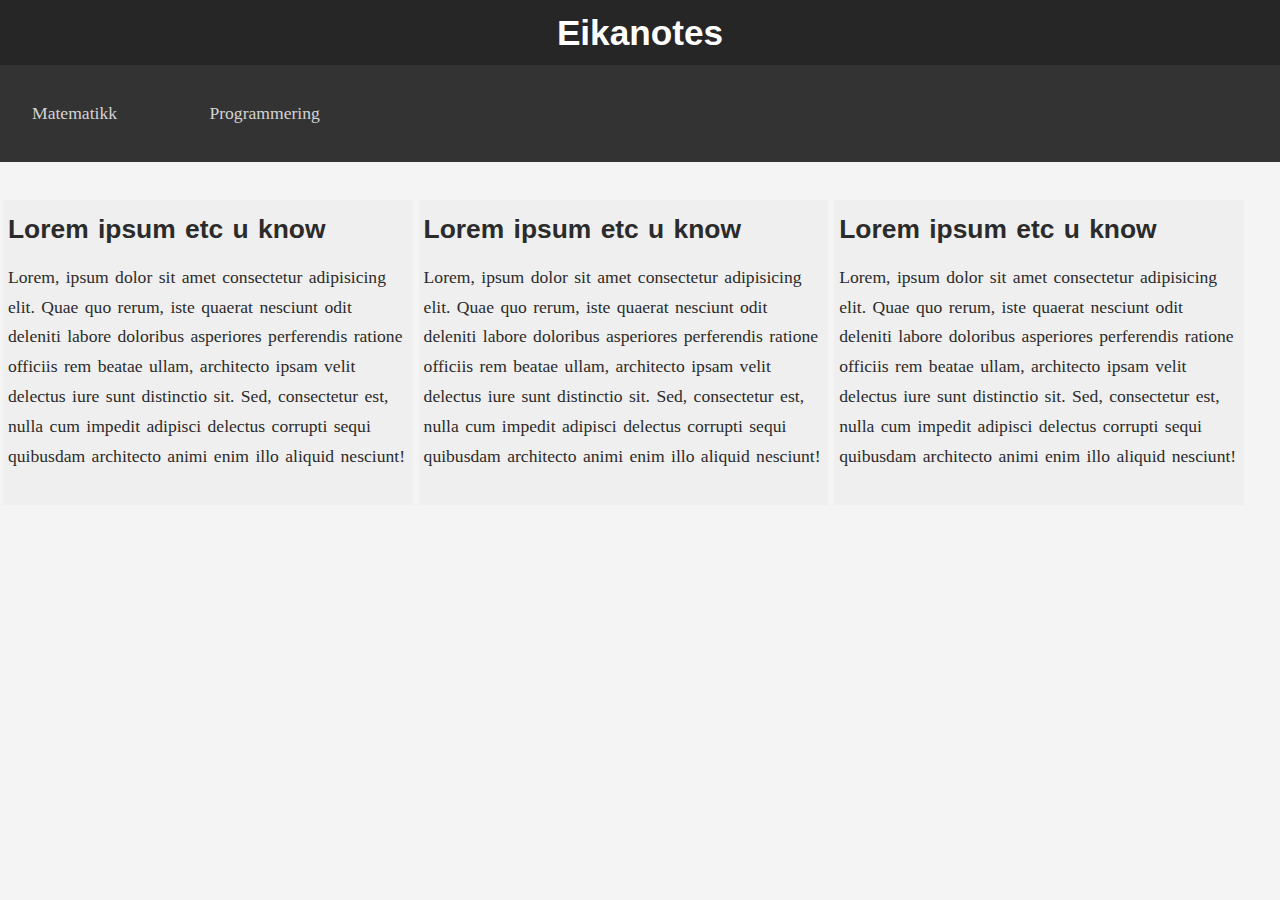
<file: index.html>
<!DOCTYPE html>
<html lang="no">
<head>
    <meta charset="UTF-8">
    <meta name="viewport" content="width=device-width, initial-scale=1.0">
    <meta http-equiv="X-UA-Compatible" content="ie=edge">
    <title>Notomat home</title>
    <link rel="stylesheet" type="text/css" href="./css/style.css">
</head>
<body>
    <header id="main_header">
        <h1>Eikanotes</h1>
    </header>

    <nav id="main_navbar">
        <div class="container">
                <a href=pages/notatoversikt.html>Matematikk</a>
                <a href=pages/programmering.html>Programmering</a>
            <!-- <a href=pages/oppgavesett.html>Oppgavesett</a> -->
        </div>
    </nav>

        <div class="block">
            <article class="nytt_innhold">
                <h2>Lorem ipsum etc u know</h2>
                    <p>
                        Lorem, ipsum dolor sit amet consectetur adipisicing elit.
                        Quae quo rerum, iste quaerat nesciunt odit deleniti labore 
                        doloribus asperiores perferendis ratione officiis rem beatae 
                        ullam, architecto ipsam velit delectus iure sunt distinctio sit. 
                        Sed, consectetur est, nulla cum impedit adipisci delectus corrupti 
                        sequi quibusdam architecto animi enim illo aliquid nesciunt!
                    </p>
            </article>
        </div>

        <div class="block">
            <article class="nytt_innhold">
                <h2>Lorem ipsum etc u know</h2>
                    <p>
                        Lorem, ipsum dolor sit amet consectetur adipisicing elit.
                        Quae quo rerum, iste quaerat nesciunt odit deleniti labore 
                        doloribus asperiores perferendis ratione officiis rem beatae 
                        ullam, architecto ipsam velit delectus iure sunt distinctio sit. 
                        Sed, consectetur est, nulla cum impedit adipisci delectus corrupti 
                        sequi quibusdam architecto animi enim illo aliquid nesciunt!
                    </p>
            </article>
        </div>


        <div class="block">
            <article class="nytt_innhold">
                <h2>Lorem ipsum etc u know</h2>
                    <p>
                        Lorem, ipsum dolor sit amet consectetur adipisicing elit.
                        Quae quo rerum, iste quaerat nesciunt odit deleniti labore 
                        doloribus asperiores perferendis ratione officiis rem beatae 
                        ullam, architecto ipsam velit delectus iure sunt distinctio sit. 
                        Sed, consectetur est, nulla cum impedit adipisci delectus corrupti 
                        sequi quibusdam architecto animi enim illo aliquid nesciunt!
                    </p>
            </article>
        </div>
        </div>
    </section>

</body>
</html>
</file>
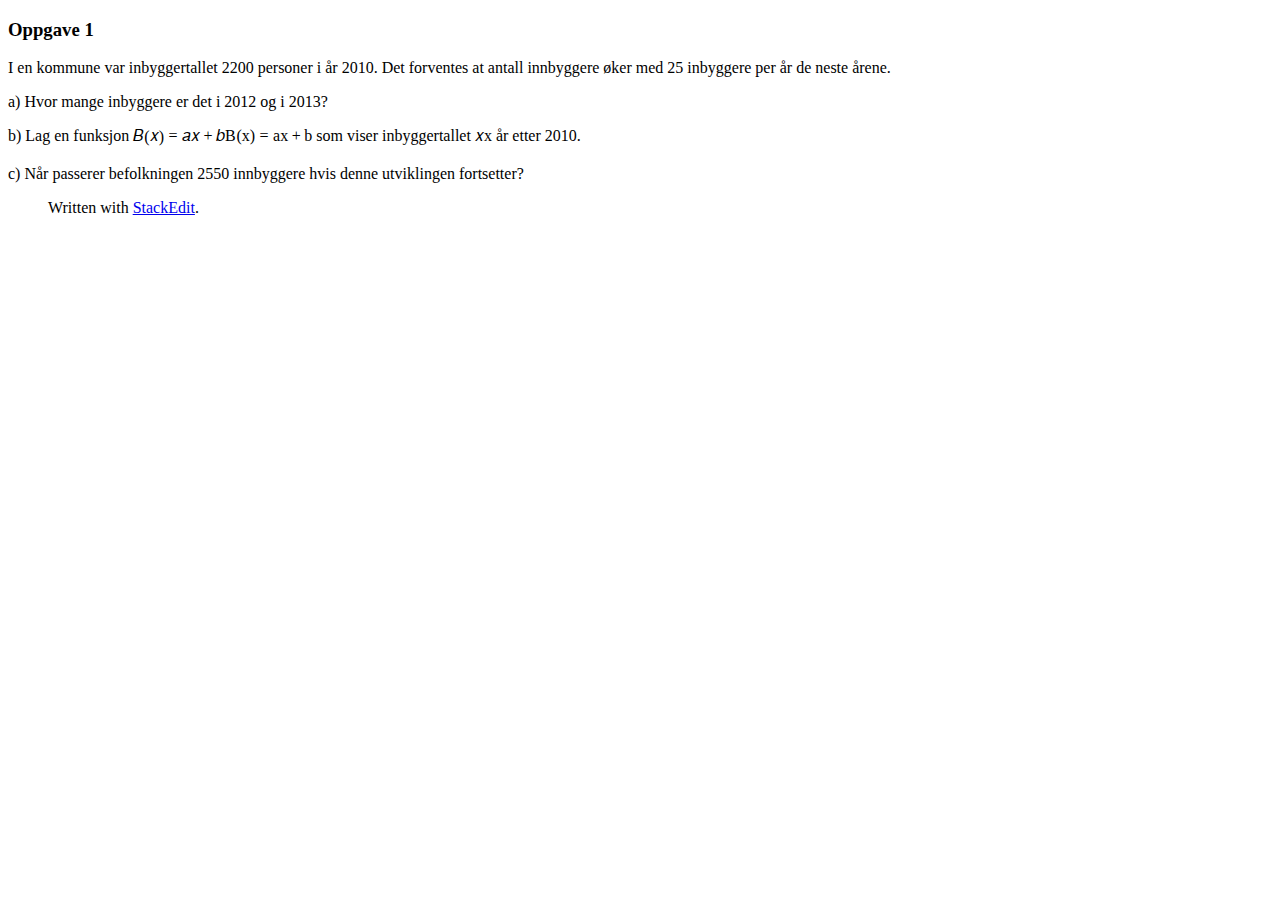
<file: Geogebra-føring.html>
﻿<!DOCTYPE html>
<html>

<head>
  <meta charset="utf-8">
  <meta name="viewport" content="width=device-width, initial-scale=1.0">
  <title>Geogebra-føring</title>
  <link rel="stylesheet" href="https://stackedit.io/style.css" />
</head>

<body class="stackedit">
  <div class="stackedit__html"><h3 id="oppgave-1">Oppgave 1</h3>
<p>I en kommune var inbyggertallet 2200 personer i år 2010. Det forventes at antall innbyggere øker med 25 inbyggere per år de neste årene.</p>
<p>a) Hvor mange inbyggere er det i 2012 og i 2013?</p>
<p>b) Lag en funksjon <span class="katex--inline"><span class="katex"><span class="katex-mathml"><math><semantics><mrow><mi>B</mi><mo>(</mo><mi>x</mi><mo>)</mo><mo>=</mo><mi>a</mi><mi>x</mi><mo>+</mo><mi>b</mi></mrow><annotation encoding="application/x-tex">B(x) = ax + b</annotation></semantics></math></span><span class="katex-html" aria-hidden="true"><span class="base"><span class="strut" style="height: 1em; vertical-align: -0.25em;"></span><span style="margin-right: 0.05017em;" class="mord mathit">B</span><span class="mopen">(</span><span class="mord mathit">x</span><span class="mclose">)</span><span class="mspace" style="margin-right: 0.277778em;"></span><span class="mrel">=</span><span class="mspace" style="margin-right: 0.277778em;"></span></span><span class="base"><span class="strut" style="height: 0.66666em; vertical-align: -0.08333em;"></span><span class="mord mathit">a</span><span class="mord mathit">x</span><span class="mspace" style="margin-right: 0.222222em;"></span><span class="mbin">+</span><span class="mspace" style="margin-right: 0.222222em;"></span></span><span class="base"><span class="strut" style="height: 0.69444em; vertical-align: 0em;"></span><span class="mord mathit">b</span></span></span></span></span> som viser inbyggertallet <span class="katex--inline"><span class="katex"><span class="katex-mathml"><math><semantics><mrow><mi>x</mi></mrow><annotation encoding="application/x-tex">x</annotation></semantics></math></span><span class="katex-html" aria-hidden="true"><span class="base"><span class="strut" style="height: 0.43056em; vertical-align: 0em;"></span><span class="mord mathit">x</span></span></span></span></span> år etter 2010.</p>
<p>c) Når passerer befolkningen 2550 innbyggere hvis denne utviklingen fortsetter?</p>
<blockquote>
<p>Written with <a href="https://stackedit.io/">StackEdit</a>.</p>
</blockquote>
</div>
</body>

</html>
</file>
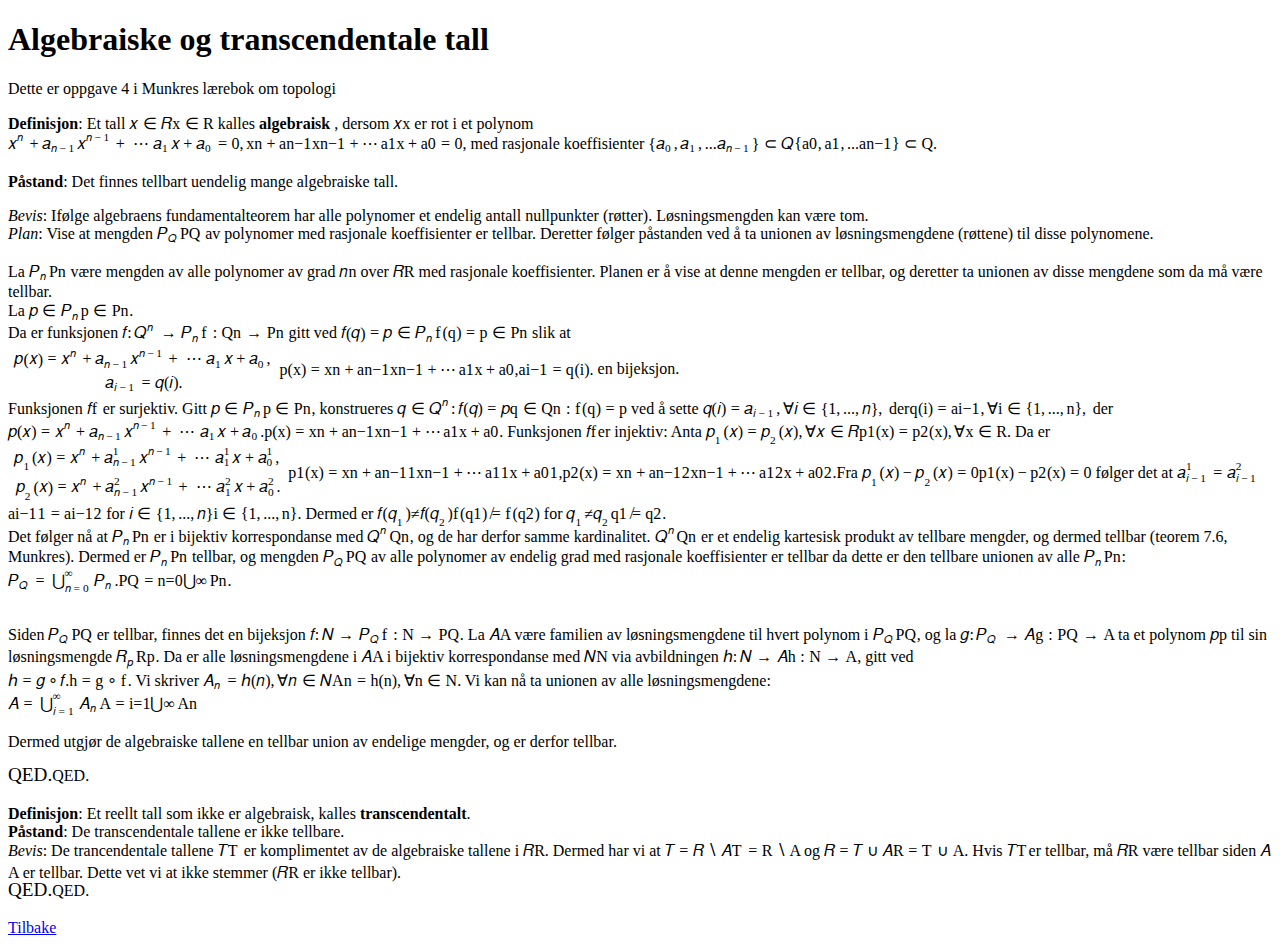
<file: pages/algebraiske_tall.html>
﻿<!DOCTYPE html>
<html>

<head>
  <meta charset="utf-8">
  <meta name="viewport" content="width=device-width, initial-scale=1.0">
  <title>Algebraiske tall</title>
  <link rel="stylesheet" href="https://stackedit.io/style.css" />
</head>


<body class="stackedit">
  <div class="stackedit__html"><h1 id="algebraiske-tall-og-transcendentale-tall">Algebraiske og transcendentale tall</h1>
<p>Dette er oppgave 4 i Munkres lærebok om topologi</p>
<p><strong>Definisjon</strong>: Et tall <span class="katex--inline"><span class="katex"><span class="katex-mathml"><math><semantics><mrow><mi>x</mi><mo>∈</mo><mi mathvariant="double-struck">R</mi></mrow><annotation encoding="application/x-tex">x\in\R</annotation></semantics></math></span><span class="katex-html" aria-hidden="true"><span class="base"><span class="strut" style="height: 0.5782em; vertical-align: -0.0391em;"></span><span class="mord mathit">x</span><span class="mspace" style="margin-right: 0.277778em;"></span><span class="mrel">∈</span><span class="mspace" style="margin-right: 0.277778em;"></span></span><span class="base"><span class="strut" style="height: 0.68889em; vertical-align: 0em;"></span><span class="mord"><span class="mord mathbb">R</span></span></span></span></span></span> kalles <strong>algebraisk</strong> , dersom <span class="katex--inline"><span class="katex"><span class="katex-mathml"><math><semantics><mrow><mi>x</mi></mrow><annotation encoding="application/x-tex">x</annotation></semantics></math></span><span class="katex-html" aria-hidden="true"><span class="base"><span class="strut" style="height: 0.43056em; vertical-align: 0em;"></span><span class="mord mathit">x</span></span></span></span></span> er rot i et polynom<br>
<span class="katex--display"><span class="katex-display"><span class="katex"><span class="katex-mathml"><math><semantics><mrow><msup><mi>x</mi><mi>n</mi></msup><mo>+</mo><msub><mi>a</mi><mrow><mi>n</mi><mo>−</mo><mn>1</mn></mrow></msub><msup><mi>x</mi><mrow><mi>n</mi><mo>−</mo><mn>1</mn></mrow></msup><mo>+</mo><mo>⋯</mo><msub><mi>a</mi><mn>1</mn></msub><mi>x</mi><mo>+</mo><msub><mi>a</mi><mn>0</mn></msub><mo>=</mo><mn>0</mn><mo separator="true">,</mo></mrow><annotation encoding="application/x-tex"> x^n + a_{n-1}x^{n-1} + \cdots a_1x + a_0 = 0,</annotation></semantics></math></span><span class="katex-html" aria-hidden="true"><span class="base"><span class="strut" style="height: 0.797722em; vertical-align: -0.08333em;"></span><span class="mord"><span class="mord mathit">x</span><span class="msupsub"><span class="vlist-t"><span class="vlist-r"><span class="vlist" style="height: 0.714392em;"><span class="" style="top: -3.113em; margin-right: 0.05em;"><span class="pstrut" style="height: 2.7em;"></span><span class="sizing reset-size6 size3 mtight"><span class="mord mathit mtight">n</span></span></span></span></span></span></span></span><span class="mspace" style="margin-right: 0.222222em;"></span><span class="mbin">+</span><span class="mspace" style="margin-right: 0.222222em;"></span></span><span class="base"><span class="strut" style="height: 1.07244em; vertical-align: -0.208331em;"></span><span class="mord"><span class="mord mathit">a</span><span class="msupsub"><span class="vlist-t vlist-t2"><span class="vlist-r"><span class="vlist" style="height: 0.301108em;"><span class="" style="top: -2.55em; margin-left: 0em; margin-right: 0.05em;"><span class="pstrut" style="height: 2.7em;"></span><span class="sizing reset-size6 size3 mtight"><span class="mord mtight"><span class="mord mathit mtight">n</span><span class="mbin mtight">−</span><span class="mord mtight">1</span></span></span></span></span><span class="vlist-s">​</span></span><span class="vlist-r"><span class="vlist" style="height: 0.208331em;"><span class=""></span></span></span></span></span></span><span class="mord"><span class="mord mathit">x</span><span class="msupsub"><span class="vlist-t"><span class="vlist-r"><span class="vlist" style="height: 0.864108em;"><span class="" style="top: -3.113em; margin-right: 0.05em;"><span class="pstrut" style="height: 2.7em;"></span><span class="sizing reset-size6 size3 mtight"><span class="mord mtight"><span class="mord mathit mtight">n</span><span class="mbin mtight">−</span><span class="mord mtight">1</span></span></span></span></span></span></span></span></span><span class="mspace" style="margin-right: 0.222222em;"></span><span class="mbin">+</span><span class="mspace" style="margin-right: 0.222222em;"></span></span><span class="base"><span class="strut" style="height: 0.73333em; vertical-align: -0.15em;"></span><span class="minner">⋯</span><span class="mspace" style="margin-right: 0.166667em;"></span><span class="mord"><span class="mord mathit">a</span><span class="msupsub"><span class="vlist-t vlist-t2"><span class="vlist-r"><span class="vlist" style="height: 0.301108em;"><span class="" style="top: -2.55em; margin-left: 0em; margin-right: 0.05em;"><span class="pstrut" style="height: 2.7em;"></span><span class="sizing reset-size6 size3 mtight"><span class="mord mtight">1</span></span></span></span><span class="vlist-s">​</span></span><span class="vlist-r"><span class="vlist" style="height: 0.15em;"><span class=""></span></span></span></span></span></span><span class="mord mathit">x</span><span class="mspace" style="margin-right: 0.222222em;"></span><span class="mbin">+</span><span class="mspace" style="margin-right: 0.222222em;"></span></span><span class="base"><span class="strut" style="height: 0.58056em; vertical-align: -0.15em;"></span><span class="mord"><span class="mord mathit">a</span><span class="msupsub"><span class="vlist-t vlist-t2"><span class="vlist-r"><span class="vlist" style="height: 0.301108em;"><span class="" style="top: -2.55em; margin-left: 0em; margin-right: 0.05em;"><span class="pstrut" style="height: 2.7em;"></span><span class="sizing reset-size6 size3 mtight"><span class="mord mtight">0</span></span></span></span><span class="vlist-s">​</span></span><span class="vlist-r"><span class="vlist" style="height: 0.15em;"><span class=""></span></span></span></span></span></span><span class="mspace" style="margin-right: 0.277778em;"></span><span class="mrel">=</span><span class="mspace" style="margin-right: 0.277778em;"></span></span><span class="base"><span class="strut" style="height: 0.83888em; vertical-align: -0.19444em;"></span><span class="mord">0</span><span class="mpunct">,</span></span></span></span></span></span> med rasjonale koeffisienter <span class="katex--inline"><span class="katex"><span class="katex-mathml"><math><semantics><mrow><mo>{</mo><msub><mi>a</mi><mn>0</mn></msub><mo separator="true">,</mo><msub><mi>a</mi><mn>1</mn></msub><mo separator="true">,</mo><mi mathvariant="normal">.</mi><mi mathvariant="normal">.</mi><mi mathvariant="normal">.</mi><msub><mi>a</mi><mrow><mi>n</mi><mo>−</mo><mn>1</mn></mrow></msub><mo>}</mo><mo>⊂</mo><mi mathvariant="double-struck">Q</mi></mrow><annotation encoding="application/x-tex">\{a_0, a_1, ... a_{n-1} \}\subset \mathbb{Q}</annotation></semantics></math></span><span class="katex-html" aria-hidden="true"><span class="base"><span class="strut" style="height: 1em; vertical-align: -0.25em;"></span><span class="mopen">{</span><span class="mord"><span class="mord mathit">a</span><span class="msupsub"><span class="vlist-t vlist-t2"><span class="vlist-r"><span class="vlist" style="height: 0.301108em;"><span class="" style="top: -2.55em; margin-left: 0em; margin-right: 0.05em;"><span class="pstrut" style="height: 2.7em;"></span><span class="sizing reset-size6 size3 mtight"><span class="mord mtight">0</span></span></span></span><span class="vlist-s">​</span></span><span class="vlist-r"><span class="vlist" style="height: 0.15em;"><span class=""></span></span></span></span></span></span><span class="mpunct">,</span><span class="mspace" style="margin-right: 0.166667em;"></span><span class="mord"><span class="mord mathit">a</span><span class="msupsub"><span class="vlist-t vlist-t2"><span class="vlist-r"><span class="vlist" style="height: 0.301108em;"><span class="" style="top: -2.55em; margin-left: 0em; margin-right: 0.05em;"><span class="pstrut" style="height: 2.7em;"></span><span class="sizing reset-size6 size3 mtight"><span class="mord mtight">1</span></span></span></span><span class="vlist-s">​</span></span><span class="vlist-r"><span class="vlist" style="height: 0.15em;"><span class=""></span></span></span></span></span></span><span class="mpunct">,</span><span class="mspace" style="margin-right: 0.166667em;"></span><span class="mord">.</span><span class="mord">.</span><span class="mord">.</span><span class="mord"><span class="mord mathit">a</span><span class="msupsub"><span class="vlist-t vlist-t2"><span class="vlist-r"><span class="vlist" style="height: 0.301108em;"><span class="" style="top: -2.55em; margin-left: 0em; margin-right: 0.05em;"><span class="pstrut" style="height: 2.7em;"></span><span class="sizing reset-size6 size3 mtight"><span class="mord mtight"><span class="mord mathit mtight">n</span><span class="mbin mtight">−</span><span class="mord mtight">1</span></span></span></span></span><span class="vlist-s">​</span></span><span class="vlist-r"><span class="vlist" style="height: 0.208331em;"><span class=""></span></span></span></span></span></span><span class="mclose">}</span><span class="mspace" style="margin-right: 0.277778em;"></span><span class="mrel">⊂</span><span class="mspace" style="margin-right: 0.277778em;"></span></span><span class="base"><span class="strut" style="height: 0.85556em; vertical-align: -0.16667em;"></span><span class="mord"><span class="mord mathbb">Q</span></span></span></span></span></span>.</p>
<p><strong>Påstand</strong>: Det finnes tellbart uendelig mange algebraiske tall.</p>
<p><em>Bevis</em>: Ifølge algebraens fundamentalteorem har alle polynomer et endelig antall nullpunkter (røtter). Løsningsmengden kan være tom.<br>
<em>Plan</em>: Vise at mengden <span class="katex--inline"><span class="katex"><span class="katex-mathml"><math><semantics><mrow><msub><mi>P</mi><mi mathvariant="double-struck">Q</mi></msub></mrow><annotation encoding="application/x-tex">P_{\mathbb{Q}}</annotation></semantics></math></span><span class="katex-html" aria-hidden="true"><span class="base"><span class="strut" style="height: 0.949999em; vertical-align: -0.266669em;"></span><span class="mord"><span class="mord mathit" style="margin-right: 0.13889em;">P</span><span class="msupsub"><span class="vlist-t vlist-t2"><span class="vlist-r"><span class="vlist" style="height: 0.332223em;"><span class="" style="top: -2.55em; margin-left: -0.13889em; margin-right: 0.05em;"><span class="pstrut" style="height: 2.7em;"></span><span class="sizing reset-size6 size3 mtight"><span class="mord mtight"><span class="mord mtight"><span class="mord mathbb mtight">Q</span></span></span></span></span></span><span class="vlist-s">​</span></span><span class="vlist-r"><span class="vlist" style="height: 0.266669em;"><span class=""></span></span></span></span></span></span></span></span></span></span> av polynomer med rasjonale koeffisienter er tellbar. Deretter følger påstanden ved å ta unionen av løsningsmengdene (røttene) til disse polynomene.</p>
<p>La <span class="katex--inline"><span class="katex"><span class="katex-mathml"><math><semantics><mrow><msub><mi>P</mi><mi>n</mi></msub></mrow><annotation encoding="application/x-tex">P_n</annotation></semantics></math></span><span class="katex-html" aria-hidden="true"><span class="base"><span class="strut" style="height: 0.83333em; vertical-align: -0.15em;"></span><span class="mord"><span class="mord mathit" style="margin-right: 0.13889em;">P</span><span class="msupsub"><span class="vlist-t vlist-t2"><span class="vlist-r"><span class="vlist" style="height: 0.151392em;"><span class="" style="top: -2.55em; margin-left: -0.13889em; margin-right: 0.05em;"><span class="pstrut" style="height: 2.7em;"></span><span class="sizing reset-size6 size3 mtight"><span class="mord mathit mtight">n</span></span></span></span><span class="vlist-s">​</span></span><span class="vlist-r"><span class="vlist" style="height: 0.15em;"><span class=""></span></span></span></span></span></span></span></span></span></span> være mengden av alle polynomer av grad <span class="katex--inline"><span class="katex"><span class="katex-mathml"><math><semantics><mrow><mi>n</mi></mrow><annotation encoding="application/x-tex">n</annotation></semantics></math></span><span class="katex-html" aria-hidden="true"><span class="base"><span class="strut" style="height: 0.43056em; vertical-align: 0em;"></span><span class="mord mathit">n</span></span></span></span></span> over <span class="katex--inline"><span class="katex"><span class="katex-mathml"><math><semantics><mrow><mi mathvariant="double-struck">R</mi></mrow><annotation encoding="application/x-tex">\R</annotation></semantics></math></span><span class="katex-html" aria-hidden="true"><span class="base"><span class="strut" style="height: 0.68889em; vertical-align: 0em;"></span><span class="mord"><span class="mord mathbb">R</span></span></span></span></span></span> med rasjonale koeffisienter. Planen er å vise at denne mengden er tellbar, og deretter ta unionen av disse mengdene som da må være tellbar.<br>
La <span class="katex--inline"><span class="katex"><span class="katex-mathml"><math><semantics><mrow><mi>p</mi><mo>∈</mo><msub><mi>P</mi><mi>n</mi></msub></mrow><annotation encoding="application/x-tex">p\in P_n</annotation></semantics></math></span><span class="katex-html" aria-hidden="true"><span class="base"><span class="strut" style="height: 0.73354em; vertical-align: -0.19444em;"></span><span class="mord mathit">p</span><span class="mspace" style="margin-right: 0.277778em;"></span><span class="mrel">∈</span><span class="mspace" style="margin-right: 0.277778em;"></span></span><span class="base"><span class="strut" style="height: 0.83333em; vertical-align: -0.15em;"></span><span class="mord"><span class="mord mathit" style="margin-right: 0.13889em;">P</span><span class="msupsub"><span class="vlist-t vlist-t2"><span class="vlist-r"><span class="vlist" style="height: 0.151392em;"><span class="" style="top: -2.55em; margin-left: -0.13889em; margin-right: 0.05em;"><span class="pstrut" style="height: 2.7em;"></span><span class="sizing reset-size6 size3 mtight"><span class="mord mathit mtight">n</span></span></span></span><span class="vlist-s">​</span></span><span class="vlist-r"><span class="vlist" style="height: 0.15em;"><span class=""></span></span></span></span></span></span></span></span></span></span>.<br>
Da er funksjonen <span class="katex--inline"><span class="katex"><span class="katex-mathml"><math><semantics><mrow><mi>f</mi><mo>:</mo><msup><mi mathvariant="double-struck">Q</mi><mi>n</mi></msup><mo>→</mo><msub><mi>P</mi><mi>n</mi></msub></mrow><annotation encoding="application/x-tex">f:\mathbb{Q}^n\rightarrow P_n</annotation></semantics></math></span><span class="katex-html" aria-hidden="true"><span class="base"><span class="strut" style="height: 0.88888em; vertical-align: -0.19444em;"></span><span class="mord mathit" style="margin-right: 0.10764em;">f</span><span class="mspace" style="margin-right: 0.277778em;"></span><span class="mrel">:</span><span class="mspace" style="margin-right: 0.277778em;"></span></span><span class="base"><span class="strut" style="height: 0.85556em; vertical-align: -0.16667em;"></span><span class="mord"><span class="mord"><span class="mord mathbb">Q</span></span><span class="msupsub"><span class="vlist-t"><span class="vlist-r"><span class="vlist" style="height: 0.664392em;"><span class="" style="top: -3.063em; margin-right: 0.05em;"><span class="pstrut" style="height: 2.7em;"></span><span class="sizing reset-size6 size3 mtight"><span class="mord mathit mtight">n</span></span></span></span></span></span></span></span><span class="mspace" style="margin-right: 0.277778em;"></span><span class="mrel">→</span><span class="mspace" style="margin-right: 0.277778em;"></span></span><span class="base"><span class="strut" style="height: 0.83333em; vertical-align: -0.15em;"></span><span class="mord"><span class="mord mathit" style="margin-right: 0.13889em;">P</span><span class="msupsub"><span class="vlist-t vlist-t2"><span class="vlist-r"><span class="vlist" style="height: 0.151392em;"><span class="" style="top: -2.55em; margin-left: -0.13889em; margin-right: 0.05em;"><span class="pstrut" style="height: 2.7em;"></span><span class="sizing reset-size6 size3 mtight"><span class="mord mathit mtight">n</span></span></span></span><span class="vlist-s">​</span></span><span class="vlist-r"><span class="vlist" style="height: 0.15em;"><span class=""></span></span></span></span></span></span></span></span></span></span> gitt ved <span class="katex--inline"><span class="katex"><span class="katex-mathml"><math><semantics><mrow><mi>f</mi><mo>(</mo><mi>q</mi><mo>)</mo><mo>=</mo><mi>p</mi><mo>∈</mo><msub><mi>P</mi><mi>n</mi></msub></mrow><annotation encoding="application/x-tex">f(q) = p\in P_n</annotation></semantics></math></span><span class="katex-html" aria-hidden="true"><span class="base"><span class="strut" style="height: 1em; vertical-align: -0.25em;"></span><span class="mord mathit" style="margin-right: 0.10764em;">f</span><span class="mopen">(</span><span class="mord mathit" style="margin-right: 0.03588em;">q</span><span class="mclose">)</span><span class="mspace" style="margin-right: 0.277778em;"></span><span class="mrel">=</span><span class="mspace" style="margin-right: 0.277778em;"></span></span><span class="base"><span class="strut" style="height: 0.73354em; vertical-align: -0.19444em;"></span><span class="mord mathit">p</span><span class="mspace" style="margin-right: 0.277778em;"></span><span class="mrel">∈</span><span class="mspace" style="margin-right: 0.277778em;"></span></span><span class="base"><span class="strut" style="height: 0.83333em; vertical-align: -0.15em;"></span><span class="mord"><span class="mord mathit" style="margin-right: 0.13889em;">P</span><span class="msupsub"><span class="vlist-t vlist-t2"><span class="vlist-r"><span class="vlist" style="height: 0.151392em;"><span class="" style="top: -2.55em; margin-left: -0.13889em; margin-right: 0.05em;"><span class="pstrut" style="height: 2.7em;"></span><span class="sizing reset-size6 size3 mtight"><span class="mord mathit mtight">n</span></span></span></span><span class="vlist-s">​</span></span><span class="vlist-r"><span class="vlist" style="height: 0.15em;"><span class=""></span></span></span></span></span></span></span></span></span></span> slik at<br>
<span class="katex--display"><span class="katex-display"><span class="katex"><span class="katex-mathml"><math><semantics><mtable><mtr><mtd><mstyle scriptlevel="0" displaystyle="true"><mrow><mi>p</mi><mo>(</mo><mi>x</mi><mo>)</mo><mo>=</mo><msup><mi>x</mi><mi>n</mi></msup><mo>+</mo><msub><mi>a</mi><mrow><mi>n</mi><mo>−</mo><mn>1</mn></mrow></msub><msup><mi>x</mi><mrow><mi>n</mi><mo>−</mo><mn>1</mn></mrow></msup><mo>+</mo><mo>⋯</mo><msub><mi>a</mi><mn>1</mn></msub><mi>x</mi><mo>+</mo><msub><mi>a</mi><mn>0</mn></msub><mo separator="true">,</mo></mrow></mstyle></mtd></mtr><mtr><mtd><mstyle scriptlevel="0" displaystyle="true"><mrow><msub><mi>a</mi><mrow><mi>i</mi><mo>−</mo><mn>1</mn></mrow></msub><mo>=</mo><mi>q</mi><mo>(</mo><mi>i</mi><mo>)</mo><mi mathvariant="normal">.</mi></mrow></mstyle></mtd></mtr></mtable><annotation encoding="application/x-tex">
 \begin{aligned}
p(x) = x^n + a_{n-1}x^{n-1} + \cdots a_1x+a_0, \\
a_{i-1} = q(i).
\end{aligned}
</annotation></semantics></math></span><span class="katex-html" aria-hidden="true"><span class="base"><span class="strut" style="height: 3.02411em; vertical-align: -1.26205em;"></span><span class="mord"><span class="mtable"><span class="col-align-r"><span class="vlist-t vlist-t2"><span class="vlist-r"><span class="vlist" style="height: 1.76205em;"><span class="" style="top: -3.89795em;"><span class="pstrut" style="height: 3em;"></span><span class="mord"><span class="mord mathit">p</span><span class="mopen">(</span><span class="mord mathit">x</span><span class="mclose">)</span><span class="mspace" style="margin-right: 0.277778em;"></span><span class="mrel">=</span><span class="mspace" style="margin-right: 0.277778em;"></span><span class="mord"><span class="mord mathit">x</span><span class="msupsub"><span class="vlist-t"><span class="vlist-r"><span class="vlist" style="height: 0.714392em;"><span class="" style="top: -3.113em; margin-right: 0.05em;"><span class="pstrut" style="height: 2.7em;"></span><span class="sizing reset-size6 size3 mtight"><span class="mord mathit mtight">n</span></span></span></span></span></span></span></span><span class="mspace" style="margin-right: 0.222222em;"></span><span class="mbin">+</span><span class="mspace" style="margin-right: 0.222222em;"></span><span class="mord"><span class="mord mathit">a</span><span class="msupsub"><span class="vlist-t vlist-t2"><span class="vlist-r"><span class="vlist" style="height: 0.301108em;"><span class="" style="top: -2.55em; margin-left: 0em; margin-right: 0.05em;"><span class="pstrut" style="height: 2.7em;"></span><span class="sizing reset-size6 size3 mtight"><span class="mord mtight"><span class="mord mathit mtight">n</span><span class="mbin mtight">−</span><span class="mord mtight">1</span></span></span></span></span><span class="vlist-s">​</span></span><span class="vlist-r"><span class="vlist" style="height: 0.208331em;"><span class=""></span></span></span></span></span></span><span class="mord"><span class="mord mathit">x</span><span class="msupsub"><span class="vlist-t"><span class="vlist-r"><span class="vlist" style="height: 0.864108em;"><span class="" style="top: -3.113em; margin-right: 0.05em;"><span class="pstrut" style="height: 2.7em;"></span><span class="sizing reset-size6 size3 mtight"><span class="mord mtight"><span class="mord mathit mtight">n</span><span class="mbin mtight">−</span><span class="mord mtight">1</span></span></span></span></span></span></span></span></span><span class="mspace" style="margin-right: 0.222222em;"></span><span class="mbin">+</span><span class="mspace" style="margin-right: 0.222222em;"></span><span class="minner">⋯</span><span class="mspace" style="margin-right: 0.166667em;"></span><span class="mord"><span class="mord mathit">a</span><span class="msupsub"><span class="vlist-t vlist-t2"><span class="vlist-r"><span class="vlist" style="height: 0.301108em;"><span class="" style="top: -2.55em; margin-left: 0em; margin-right: 0.05em;"><span class="pstrut" style="height: 2.7em;"></span><span class="sizing reset-size6 size3 mtight"><span class="mord mtight">1</span></span></span></span><span class="vlist-s">​</span></span><span class="vlist-r"><span class="vlist" style="height: 0.15em;"><span class=""></span></span></span></span></span></span><span class="mord mathit">x</span><span class="mspace" style="margin-right: 0.222222em;"></span><span class="mbin">+</span><span class="mspace" style="margin-right: 0.222222em;"></span><span class="mord"><span class="mord mathit">a</span><span class="msupsub"><span class="vlist-t vlist-t2"><span class="vlist-r"><span class="vlist" style="height: 0.301108em;"><span class="" style="top: -2.55em; margin-left: 0em; margin-right: 0.05em;"><span class="pstrut" style="height: 2.7em;"></span><span class="sizing reset-size6 size3 mtight"><span class="mord mtight">0</span></span></span></span><span class="vlist-s">​</span></span><span class="vlist-r"><span class="vlist" style="height: 0.15em;"><span class=""></span></span></span></span></span></span><span class="mpunct">,</span></span></span><span class="" style="top: -2.39795em;"><span class="pstrut" style="height: 3em;"></span><span class="mord"><span class="mord"><span class="mord mathit">a</span><span class="msupsub"><span class="vlist-t vlist-t2"><span class="vlist-r"><span class="vlist" style="height: 0.311664em;"><span class="" style="top: -2.55em; margin-left: 0em; margin-right: 0.05em;"><span class="pstrut" style="height: 2.7em;"></span><span class="sizing reset-size6 size3 mtight"><span class="mord mtight"><span class="mord mathit mtight">i</span><span class="mbin mtight">−</span><span class="mord mtight">1</span></span></span></span></span><span class="vlist-s">​</span></span><span class="vlist-r"><span class="vlist" style="height: 0.208331em;"><span class=""></span></span></span></span></span></span><span class="mspace" style="margin-right: 0.277778em;"></span><span class="mrel">=</span><span class="mspace" style="margin-right: 0.277778em;"></span><span class="mord mathit" style="margin-right: 0.03588em;">q</span><span class="mopen">(</span><span class="mord mathit">i</span><span class="mclose">)</span><span class="mord">.</span></span></span></span><span class="vlist-s">​</span></span><span class="vlist-r"><span class="vlist" style="height: 1.26205em;"><span class=""></span></span></span></span></span></span></span></span></span></span></span></span> en bijeksjon.<br>
Funksjonen <span class="katex--inline"><span class="katex"><span class="katex-mathml"><math><semantics><mrow><mi>f</mi></mrow><annotation encoding="application/x-tex">f</annotation></semantics></math></span><span class="katex-html" aria-hidden="true"><span class="base"><span class="strut" style="height: 0.88888em; vertical-align: -0.19444em;"></span><span class="mord mathit" style="margin-right: 0.10764em;">f</span></span></span></span></span> er surjektiv. Gitt <span class="katex--inline"><span class="katex"><span class="katex-mathml"><math><semantics><mrow><mi>p</mi><mo>∈</mo><msub><mi>P</mi><mi>n</mi></msub></mrow><annotation encoding="application/x-tex">p\in P_n</annotation></semantics></math></span><span class="katex-html" aria-hidden="true"><span class="base"><span class="strut" style="height: 0.73354em; vertical-align: -0.19444em;"></span><span class="mord mathit">p</span><span class="mspace" style="margin-right: 0.277778em;"></span><span class="mrel">∈</span><span class="mspace" style="margin-right: 0.277778em;"></span></span><span class="base"><span class="strut" style="height: 0.83333em; vertical-align: -0.15em;"></span><span class="mord"><span class="mord mathit" style="margin-right: 0.13889em;">P</span><span class="msupsub"><span class="vlist-t vlist-t2"><span class="vlist-r"><span class="vlist" style="height: 0.151392em;"><span class="" style="top: -2.55em; margin-left: -0.13889em; margin-right: 0.05em;"><span class="pstrut" style="height: 2.7em;"></span><span class="sizing reset-size6 size3 mtight"><span class="mord mathit mtight">n</span></span></span></span><span class="vlist-s">​</span></span><span class="vlist-r"><span class="vlist" style="height: 0.15em;"><span class=""></span></span></span></span></span></span></span></span></span></span>, konstrueres <span class="katex--inline"><span class="katex"><span class="katex-mathml"><math><semantics><mrow><mi>q</mi><mo>∈</mo><msup><mi mathvariant="double-struck">Q</mi><mi>n</mi></msup><mo>:</mo><mi>f</mi><mo>(</mo><mi>q</mi><mo>)</mo><mo>=</mo><mi>p</mi></mrow><annotation encoding="application/x-tex">q\in\mathbb{Q}^n : f(q)=p</annotation></semantics></math></span><span class="katex-html" aria-hidden="true"><span class="base"><span class="strut" style="height: 0.73354em; vertical-align: -0.19444em;"></span><span class="mord mathit" style="margin-right: 0.03588em;">q</span><span class="mspace" style="margin-right: 0.277778em;"></span><span class="mrel">∈</span><span class="mspace" style="margin-right: 0.277778em;"></span></span><span class="base"><span class="strut" style="height: 0.85556em; vertical-align: -0.16667em;"></span><span class="mord"><span class="mord"><span class="mord mathbb">Q</span></span><span class="msupsub"><span class="vlist-t"><span class="vlist-r"><span class="vlist" style="height: 0.664392em;"><span class="" style="top: -3.063em; margin-right: 0.05em;"><span class="pstrut" style="height: 2.7em;"></span><span class="sizing reset-size6 size3 mtight"><span class="mord mathit mtight">n</span></span></span></span></span></span></span></span><span class="mspace" style="margin-right: 0.277778em;"></span><span class="mrel">:</span><span class="mspace" style="margin-right: 0.277778em;"></span></span><span class="base"><span class="strut" style="height: 1em; vertical-align: -0.25em;"></span><span class="mord mathit" style="margin-right: 0.10764em;">f</span><span class="mopen">(</span><span class="mord mathit" style="margin-right: 0.03588em;">q</span><span class="mclose">)</span><span class="mspace" style="margin-right: 0.277778em;"></span><span class="mrel">=</span><span class="mspace" style="margin-right: 0.277778em;"></span></span><span class="base"><span class="strut" style="height: 0.625em; vertical-align: -0.19444em;"></span><span class="mord mathit">p</span></span></span></span></span> ved å sette <span class="katex--display"><span class="katex-display"><span class="katex"><span class="katex-mathml"><math><semantics><mrow><mi>q</mi><mo>(</mo><mi>i</mi><mo>)</mo><mo>=</mo><msub><mi>a</mi><mrow><mi>i</mi><mo>−</mo><mn>1</mn></mrow></msub><mo separator="true">,</mo><mi mathvariant="normal">∀</mi><mi>i</mi><mo>∈</mo><mo>{</mo><mn>1</mn><mo separator="true">,</mo><mi mathvariant="normal">.</mi><mi mathvariant="normal">.</mi><mi mathvariant="normal">.</mi><mo separator="true">,</mo><mi>n</mi><mo>}</mo><mo separator="true">,</mo><mtext>&nbsp;der</mtext></mrow><annotation encoding="application/x-tex">q(i) = a_{i-1}, \forall i\in\{1,...,n\}, \text{ der}</annotation></semantics></math></span><span class="katex-html" aria-hidden="true"><span class="base"><span class="strut" style="height: 1em; vertical-align: -0.25em;"></span><span class="mord mathit" style="margin-right: 0.03588em;">q</span><span class="mopen">(</span><span class="mord mathit">i</span><span class="mclose">)</span><span class="mspace" style="margin-right: 0.277778em;"></span><span class="mrel">=</span><span class="mspace" style="margin-right: 0.277778em;"></span></span><span class="base"><span class="strut" style="height: 0.902771em; vertical-align: -0.208331em;"></span><span class="mord"><span class="mord mathit">a</span><span class="msupsub"><span class="vlist-t vlist-t2"><span class="vlist-r"><span class="vlist" style="height: 0.311664em;"><span class="" style="top: -2.55em; margin-left: 0em; margin-right: 0.05em;"><span class="pstrut" style="height: 2.7em;"></span><span class="sizing reset-size6 size3 mtight"><span class="mord mtight"><span class="mord mathit mtight">i</span><span class="mbin mtight">−</span><span class="mord mtight">1</span></span></span></span></span><span class="vlist-s">​</span></span><span class="vlist-r"><span class="vlist" style="height: 0.208331em;"><span class=""></span></span></span></span></span></span><span class="mpunct">,</span><span class="mspace" style="margin-right: 0.166667em;"></span><span class="mord">∀</span><span class="mord mathit">i</span><span class="mspace" style="margin-right: 0.277778em;"></span><span class="mrel">∈</span><span class="mspace" style="margin-right: 0.277778em;"></span></span><span class="base"><span class="strut" style="height: 1em; vertical-align: -0.25em;"></span><span class="mopen">{</span><span class="mord">1</span><span class="mpunct">,</span><span class="mspace" style="margin-right: 0.166667em;"></span><span class="mord">.</span><span class="mord">.</span><span class="mord">.</span><span class="mpunct">,</span><span class="mspace" style="margin-right: 0.166667em;"></span><span class="mord mathit">n</span><span class="mclose">}</span><span class="mpunct">,</span><span class="mspace" style="margin-right: 0.166667em;"></span><span class="mord text"><span class="mord">&nbsp;der</span></span></span></span></span></span></span>  <span class="katex--display"><span class="katex-display"><span class="katex"><span class="katex-mathml"><math><semantics><mrow><mi>p</mi><mo>(</mo><mi>x</mi><mo>)</mo><mo>=</mo><msup><mi>x</mi><mi>n</mi></msup><mo>+</mo><msub><mi>a</mi><mrow><mi>n</mi><mo>−</mo><mn>1</mn></mrow></msub><msup><mi>x</mi><mrow><mi>n</mi><mo>−</mo><mn>1</mn></mrow></msup><mo>+</mo><mo>⋯</mo><msub><mi>a</mi><mn>1</mn></msub><mi>x</mi><mo>+</mo><msub><mi>a</mi><mn>0</mn></msub><mi mathvariant="normal">.</mi></mrow><annotation encoding="application/x-tex">p(x) = x^n + a_{n-1}x^{n-1} + \cdots a_1x + a_0.</annotation></semantics></math></span><span class="katex-html" aria-hidden="true"><span class="base"><span class="strut" style="height: 1em; vertical-align: -0.25em;"></span><span class="mord mathit">p</span><span class="mopen">(</span><span class="mord mathit">x</span><span class="mclose">)</span><span class="mspace" style="margin-right: 0.277778em;"></span><span class="mrel">=</span><span class="mspace" style="margin-right: 0.277778em;"></span></span><span class="base"><span class="strut" style="height: 0.797722em; vertical-align: -0.08333em;"></span><span class="mord"><span class="mord mathit">x</span><span class="msupsub"><span class="vlist-t"><span class="vlist-r"><span class="vlist" style="height: 0.714392em;"><span class="" style="top: -3.113em; margin-right: 0.05em;"><span class="pstrut" style="height: 2.7em;"></span><span class="sizing reset-size6 size3 mtight"><span class="mord mathit mtight">n</span></span></span></span></span></span></span></span><span class="mspace" style="margin-right: 0.222222em;"></span><span class="mbin">+</span><span class="mspace" style="margin-right: 0.222222em;"></span></span><span class="base"><span class="strut" style="height: 1.07244em; vertical-align: -0.208331em;"></span><span class="mord"><span class="mord mathit">a</span><span class="msupsub"><span class="vlist-t vlist-t2"><span class="vlist-r"><span class="vlist" style="height: 0.301108em;"><span class="" style="top: -2.55em; margin-left: 0em; margin-right: 0.05em;"><span class="pstrut" style="height: 2.7em;"></span><span class="sizing reset-size6 size3 mtight"><span class="mord mtight"><span class="mord mathit mtight">n</span><span class="mbin mtight">−</span><span class="mord mtight">1</span></span></span></span></span><span class="vlist-s">​</span></span><span class="vlist-r"><span class="vlist" style="height: 0.208331em;"><span class=""></span></span></span></span></span></span><span class="mord"><span class="mord mathit">x</span><span class="msupsub"><span class="vlist-t"><span class="vlist-r"><span class="vlist" style="height: 0.864108em;"><span class="" style="top: -3.113em; margin-right: 0.05em;"><span class="pstrut" style="height: 2.7em;"></span><span class="sizing reset-size6 size3 mtight"><span class="mord mtight"><span class="mord mathit mtight">n</span><span class="mbin mtight">−</span><span class="mord mtight">1</span></span></span></span></span></span></span></span></span><span class="mspace" style="margin-right: 0.222222em;"></span><span class="mbin">+</span><span class="mspace" style="margin-right: 0.222222em;"></span></span><span class="base"><span class="strut" style="height: 0.73333em; vertical-align: -0.15em;"></span><span class="minner">⋯</span><span class="mspace" style="margin-right: 0.166667em;"></span><span class="mord"><span class="mord mathit">a</span><span class="msupsub"><span class="vlist-t vlist-t2"><span class="vlist-r"><span class="vlist" style="height: 0.301108em;"><span class="" style="top: -2.55em; margin-left: 0em; margin-right: 0.05em;"><span class="pstrut" style="height: 2.7em;"></span><span class="sizing reset-size6 size3 mtight"><span class="mord mtight">1</span></span></span></span><span class="vlist-s">​</span></span><span class="vlist-r"><span class="vlist" style="height: 0.15em;"><span class=""></span></span></span></span></span></span><span class="mord mathit">x</span><span class="mspace" style="margin-right: 0.222222em;"></span><span class="mbin">+</span><span class="mspace" style="margin-right: 0.222222em;"></span></span><span class="base"><span class="strut" style="height: 0.58056em; vertical-align: -0.15em;"></span><span class="mord"><span class="mord mathit">a</span><span class="msupsub"><span class="vlist-t vlist-t2"><span class="vlist-r"><span class="vlist" style="height: 0.301108em;"><span class="" style="top: -2.55em; margin-left: 0em; margin-right: 0.05em;"><span class="pstrut" style="height: 2.7em;"></span><span class="sizing reset-size6 size3 mtight"><span class="mord mtight">0</span></span></span></span><span class="vlist-s">​</span></span><span class="vlist-r"><span class="vlist" style="height: 0.15em;"><span class=""></span></span></span></span></span></span><span class="mord">.</span></span></span></span></span></span> Funksjonen <span class="katex--inline"><span class="katex"><span class="katex-mathml"><math><semantics><mrow><mi>f</mi></mrow><annotation encoding="application/x-tex">f</annotation></semantics></math></span><span class="katex-html" aria-hidden="true"><span class="base"><span class="strut" style="height: 0.88888em; vertical-align: -0.19444em;"></span><span class="mord mathit" style="margin-right: 0.10764em;">f</span></span></span></span></span>er injektiv: Anta <span class="katex--inline"><span class="katex"><span class="katex-mathml"><math><semantics><mrow><msub><mi>p</mi><mn>1</mn></msub><mo>(</mo><mi>x</mi><mo>)</mo><mo>=</mo><msub><mi>p</mi><mn>2</mn></msub><mo>(</mo><mi>x</mi><mo>)</mo><mo separator="true">,</mo><mi mathvariant="normal">∀</mi><mi>x</mi><mo>∈</mo><mi mathvariant="double-struck">R</mi></mrow><annotation encoding="application/x-tex">p_1(x) = p_2(x), \forall x\in\R</annotation></semantics></math></span><span class="katex-html" aria-hidden="true"><span class="base"><span class="strut" style="height: 1em; vertical-align: -0.25em;"></span><span class="mord"><span class="mord mathit">p</span><span class="msupsub"><span class="vlist-t vlist-t2"><span class="vlist-r"><span class="vlist" style="height: 0.301108em;"><span class="" style="top: -2.55em; margin-left: 0em; margin-right: 0.05em;"><span class="pstrut" style="height: 2.7em;"></span><span class="sizing reset-size6 size3 mtight"><span class="mord mtight">1</span></span></span></span><span class="vlist-s">​</span></span><span class="vlist-r"><span class="vlist" style="height: 0.15em;"><span class=""></span></span></span></span></span></span><span class="mopen">(</span><span class="mord mathit">x</span><span class="mclose">)</span><span class="mspace" style="margin-right: 0.277778em;"></span><span class="mrel">=</span><span class="mspace" style="margin-right: 0.277778em;"></span></span><span class="base"><span class="strut" style="height: 1em; vertical-align: -0.25em;"></span><span class="mord"><span class="mord mathit">p</span><span class="msupsub"><span class="vlist-t vlist-t2"><span class="vlist-r"><span class="vlist" style="height: 0.301108em;"><span class="" style="top: -2.55em; margin-left: 0em; margin-right: 0.05em;"><span class="pstrut" style="height: 2.7em;"></span><span class="sizing reset-size6 size3 mtight"><span class="mord mtight">2</span></span></span></span><span class="vlist-s">​</span></span><span class="vlist-r"><span class="vlist" style="height: 0.15em;"><span class=""></span></span></span></span></span></span><span class="mopen">(</span><span class="mord mathit">x</span><span class="mclose">)</span><span class="mpunct">,</span><span class="mspace" style="margin-right: 0.166667em;"></span><span class="mord">∀</span><span class="mord mathit">x</span><span class="mspace" style="margin-right: 0.277778em;"></span><span class="mrel">∈</span><span class="mspace" style="margin-right: 0.277778em;"></span></span><span class="base"><span class="strut" style="height: 0.68889em; vertical-align: 0em;"></span><span class="mord"><span class="mord mathbb">R</span></span></span></span></span></span>. Da er<br>
<span class="katex--display"><span class="katex-display"><span class="katex"><span class="katex-mathml"><math><semantics><mtable><mtr><mtd><mstyle scriptlevel="0" displaystyle="true"><mrow><msub><mi>p</mi><mn>1</mn></msub><mo>(</mo><mi>x</mi><mo>)</mo><mo>=</mo><msup><mi>x</mi><mi>n</mi></msup><mo>+</mo><msubsup><mi>a</mi><mrow><mi>n</mi><mo>−</mo><mn>1</mn></mrow><mn>1</mn></msubsup><msup><mi>x</mi><mrow><mi>n</mi><mo>−</mo><mn>1</mn></mrow></msup><mo>+</mo><mo>⋯</mo><msubsup><mi>a</mi><mn>1</mn><mn>1</mn></msubsup><mi>x</mi><mo>+</mo><msubsup><mi>a</mi><mn>0</mn><mn>1</mn></msubsup><mo separator="true">,</mo></mrow></mstyle></mtd></mtr><mtr><mtd><mstyle scriptlevel="0" displaystyle="true"><mrow><msub><mi>p</mi><mn>2</mn></msub><mo>(</mo><mi>x</mi><mo>)</mo><mo>=</mo><msup><mi>x</mi><mi>n</mi></msup><mo>+</mo><msubsup><mi>a</mi><mrow><mi>n</mi><mo>−</mo><mn>1</mn></mrow><mn>2</mn></msubsup><msup><mi>x</mi><mrow><mi>n</mi><mo>−</mo><mn>1</mn></mrow></msup><mo>+</mo><mo>⋯</mo><msubsup><mi>a</mi><mn>1</mn><mn>2</mn></msubsup><mi>x</mi><mo>+</mo><msubsup><mi>a</mi><mn>0</mn><mn>2</mn></msubsup><mi mathvariant="normal">.</mi></mrow></mstyle></mtd></mtr></mtable><annotation encoding="application/x-tex">
\begin{aligned}
p_1(x) = x^n + a^1_{n-1}x^{n-1} + \cdots a^1_1x+a_0^1, \\
p_2(x) = x^n + a^2_{n-1}x^{n-1} + \cdots a^2_1x + a_0^2.
\end{aligned}
</annotation></semantics></math></span><span class="katex-html" aria-hidden="true"><span class="base"><span class="strut" style="height: 3.04822em; vertical-align: -1.27411em;"></span><span class="mord"><span class="mtable"><span class="col-align-r"><span class="vlist-t vlist-t2"><span class="vlist-r"><span class="vlist" style="height: 1.77411em;"><span class="" style="top: -3.91em;"><span class="pstrut" style="height: 3em;"></span><span class="mord"><span class="mord"><span class="mord mathit">p</span><span class="msupsub"><span class="vlist-t vlist-t2"><span class="vlist-r"><span class="vlist" style="height: 0.301108em;"><span class="" style="top: -2.55em; margin-left: 0em; margin-right: 0.05em;"><span class="pstrut" style="height: 2.7em;"></span><span class="sizing reset-size6 size3 mtight"><span class="mord mtight">1</span></span></span></span><span class="vlist-s">​</span></span><span class="vlist-r"><span class="vlist" style="height: 0.15em;"><span class=""></span></span></span></span></span></span><span class="mopen">(</span><span class="mord mathit">x</span><span class="mclose">)</span><span class="mspace" style="margin-right: 0.277778em;"></span><span class="mrel">=</span><span class="mspace" style="margin-right: 0.277778em;"></span><span class="mord"><span class="mord mathit">x</span><span class="msupsub"><span class="vlist-t"><span class="vlist-r"><span class="vlist" style="height: 0.714392em;"><span class="" style="top: -3.113em; margin-right: 0.05em;"><span class="pstrut" style="height: 2.7em;"></span><span class="sizing reset-size6 size3 mtight"><span class="mord mathit mtight">n</span></span></span></span></span></span></span></span><span class="mspace" style="margin-right: 0.222222em;"></span><span class="mbin">+</span><span class="mspace" style="margin-right: 0.222222em;"></span><span class="mord"><span class="mord mathit">a</span><span class="msupsub"><span class="vlist-t vlist-t2"><span class="vlist-r"><span class="vlist" style="height: 0.864108em;"><span class="" style="top: -2.453em; margin-left: 0em; margin-right: 0.05em;"><span class="pstrut" style="height: 2.7em;"></span><span class="sizing reset-size6 size3 mtight"><span class="mord mtight"><span class="mord mathit mtight">n</span><span class="mbin mtight">−</span><span class="mord mtight">1</span></span></span></span><span class="" style="top: -3.113em; margin-right: 0.05em;"><span class="pstrut" style="height: 2.7em;"></span><span class="sizing reset-size6 size3 mtight"><span class="mord mtight">1</span></span></span></span><span class="vlist-s">​</span></span><span class="vlist-r"><span class="vlist" style="height: 0.305331em;"><span class=""></span></span></span></span></span></span><span class="mord"><span class="mord mathit">x</span><span class="msupsub"><span class="vlist-t"><span class="vlist-r"><span class="vlist" style="height: 0.864108em;"><span class="" style="top: -3.113em; margin-right: 0.05em;"><span class="pstrut" style="height: 2.7em;"></span><span class="sizing reset-size6 size3 mtight"><span class="mord mtight"><span class="mord mathit mtight">n</span><span class="mbin mtight">−</span><span class="mord mtight">1</span></span></span></span></span></span></span></span></span><span class="mspace" style="margin-right: 0.222222em;"></span><span class="mbin">+</span><span class="mspace" style="margin-right: 0.222222em;"></span><span class="minner">⋯</span><span class="mspace" style="margin-right: 0.166667em;"></span><span class="mord"><span class="mord mathit">a</span><span class="msupsub"><span class="vlist-t vlist-t2"><span class="vlist-r"><span class="vlist" style="height: 0.864108em;"><span class="" style="top: -2.453em; margin-left: 0em; margin-right: 0.05em;"><span class="pstrut" style="height: 2.7em;"></span><span class="sizing reset-size6 size3 mtight"><span class="mord mtight">1</span></span></span><span class="" style="top: -3.113em; margin-right: 0.05em;"><span class="pstrut" style="height: 2.7em;"></span><span class="sizing reset-size6 size3 mtight"><span class="mord mtight">1</span></span></span></span><span class="vlist-s">​</span></span><span class="vlist-r"><span class="vlist" style="height: 0.247em;"><span class=""></span></span></span></span></span></span><span class="mord mathit">x</span><span class="mspace" style="margin-right: 0.222222em;"></span><span class="mbin">+</span><span class="mspace" style="margin-right: 0.222222em;"></span><span class="mord"><span class="mord mathit">a</span><span class="msupsub"><span class="vlist-t vlist-t2"><span class="vlist-r"><span class="vlist" style="height: 0.864108em;"><span class="" style="top: -2.453em; margin-left: 0em; margin-right: 0.05em;"><span class="pstrut" style="height: 2.7em;"></span><span class="sizing reset-size6 size3 mtight"><span class="mord mtight">0</span></span></span><span class="" style="top: -3.113em; margin-right: 0.05em;"><span class="pstrut" style="height: 2.7em;"></span><span class="sizing reset-size6 size3 mtight"><span class="mord mtight">1</span></span></span></span><span class="vlist-s">​</span></span><span class="vlist-r"><span class="vlist" style="height: 0.247em;"><span class=""></span></span></span></span></span></span><span class="mpunct">,</span></span></span><span class="" style="top: -2.38589em;"><span class="pstrut" style="height: 3em;"></span><span class="mord"><span class="mord"><span class="mord mathit">p</span><span class="msupsub"><span class="vlist-t vlist-t2"><span class="vlist-r"><span class="vlist" style="height: 0.301108em;"><span class="" style="top: -2.55em; margin-left: 0em; margin-right: 0.05em;"><span class="pstrut" style="height: 2.7em;"></span><span class="sizing reset-size6 size3 mtight"><span class="mord mtight">2</span></span></span></span><span class="vlist-s">​</span></span><span class="vlist-r"><span class="vlist" style="height: 0.15em;"><span class=""></span></span></span></span></span></span><span class="mopen">(</span><span class="mord mathit">x</span><span class="mclose">)</span><span class="mspace" style="margin-right: 0.277778em;"></span><span class="mrel">=</span><span class="mspace" style="margin-right: 0.277778em;"></span><span class="mord"><span class="mord mathit">x</span><span class="msupsub"><span class="vlist-t"><span class="vlist-r"><span class="vlist" style="height: 0.714392em;"><span class="" style="top: -3.113em; margin-right: 0.05em;"><span class="pstrut" style="height: 2.7em;"></span><span class="sizing reset-size6 size3 mtight"><span class="mord mathit mtight">n</span></span></span></span></span></span></span></span><span class="mspace" style="margin-right: 0.222222em;"></span><span class="mbin">+</span><span class="mspace" style="margin-right: 0.222222em;"></span><span class="mord"><span class="mord mathit">a</span><span class="msupsub"><span class="vlist-t vlist-t2"><span class="vlist-r"><span class="vlist" style="height: 0.864108em;"><span class="" style="top: -2.453em; margin-left: 0em; margin-right: 0.05em;"><span class="pstrut" style="height: 2.7em;"></span><span class="sizing reset-size6 size3 mtight"><span class="mord mtight"><span class="mord mathit mtight">n</span><span class="mbin mtight">−</span><span class="mord mtight">1</span></span></span></span><span class="" style="top: -3.113em; margin-right: 0.05em;"><span class="pstrut" style="height: 2.7em;"></span><span class="sizing reset-size6 size3 mtight"><span class="mord mtight">2</span></span></span></span><span class="vlist-s">​</span></span><span class="vlist-r"><span class="vlist" style="height: 0.305331em;"><span class=""></span></span></span></span></span></span><span class="mord"><span class="mord mathit">x</span><span class="msupsub"><span class="vlist-t"><span class="vlist-r"><span class="vlist" style="height: 0.864108em;"><span class="" style="top: -3.113em; margin-right: 0.05em;"><span class="pstrut" style="height: 2.7em;"></span><span class="sizing reset-size6 size3 mtight"><span class="mord mtight"><span class="mord mathit mtight">n</span><span class="mbin mtight">−</span><span class="mord mtight">1</span></span></span></span></span></span></span></span></span><span class="mspace" style="margin-right: 0.222222em;"></span><span class="mbin">+</span><span class="mspace" style="margin-right: 0.222222em;"></span><span class="minner">⋯</span><span class="mspace" style="margin-right: 0.166667em;"></span><span class="mord"><span class="mord mathit">a</span><span class="msupsub"><span class="vlist-t vlist-t2"><span class="vlist-r"><span class="vlist" style="height: 0.864108em;"><span class="" style="top: -2.453em; margin-left: 0em; margin-right: 0.05em;"><span class="pstrut" style="height: 2.7em;"></span><span class="sizing reset-size6 size3 mtight"><span class="mord mtight">1</span></span></span><span class="" style="top: -3.113em; margin-right: 0.05em;"><span class="pstrut" style="height: 2.7em;"></span><span class="sizing reset-size6 size3 mtight"><span class="mord mtight">2</span></span></span></span><span class="vlist-s">​</span></span><span class="vlist-r"><span class="vlist" style="height: 0.247em;"><span class=""></span></span></span></span></span></span><span class="mord mathit">x</span><span class="mspace" style="margin-right: 0.222222em;"></span><span class="mbin">+</span><span class="mspace" style="margin-right: 0.222222em;"></span><span class="mord"><span class="mord mathit">a</span><span class="msupsub"><span class="vlist-t vlist-t2"><span class="vlist-r"><span class="vlist" style="height: 0.864108em;"><span class="" style="top: -2.453em; margin-left: 0em; margin-right: 0.05em;"><span class="pstrut" style="height: 2.7em;"></span><span class="sizing reset-size6 size3 mtight"><span class="mord mtight">0</span></span></span><span class="" style="top: -3.113em; margin-right: 0.05em;"><span class="pstrut" style="height: 2.7em;"></span><span class="sizing reset-size6 size3 mtight"><span class="mord mtight">2</span></span></span></span><span class="vlist-s">​</span></span><span class="vlist-r"><span class="vlist" style="height: 0.247em;"><span class=""></span></span></span></span></span></span><span class="mord">.</span></span></span></span><span class="vlist-s">​</span></span><span class="vlist-r"><span class="vlist" style="height: 1.27411em;"><span class=""></span></span></span></span></span></span></span></span></span></span></span></span>Fra <span class="katex--inline"><span class="katex"><span class="katex-mathml"><math><semantics><mrow><msub><mi>p</mi><mn>1</mn></msub><mo>(</mo><mi>x</mi><mo>)</mo><mo>−</mo><msub><mi>p</mi><mn>2</mn></msub><mo>(</mo><mi>x</mi><mo>)</mo><mo>=</mo><mn>0</mn></mrow><annotation encoding="application/x-tex">p_1(x) - p_2(x) = 0</annotation></semantics></math></span><span class="katex-html" aria-hidden="true"><span class="base"><span class="strut" style="height: 1em; vertical-align: -0.25em;"></span><span class="mord"><span class="mord mathit">p</span><span class="msupsub"><span class="vlist-t vlist-t2"><span class="vlist-r"><span class="vlist" style="height: 0.301108em;"><span class="" style="top: -2.55em; margin-left: 0em; margin-right: 0.05em;"><span class="pstrut" style="height: 2.7em;"></span><span class="sizing reset-size6 size3 mtight"><span class="mord mtight">1</span></span></span></span><span class="vlist-s">​</span></span><span class="vlist-r"><span class="vlist" style="height: 0.15em;"><span class=""></span></span></span></span></span></span><span class="mopen">(</span><span class="mord mathit">x</span><span class="mclose">)</span><span class="mspace" style="margin-right: 0.222222em;"></span><span class="mbin">−</span><span class="mspace" style="margin-right: 0.222222em;"></span></span><span class="base"><span class="strut" style="height: 1em; vertical-align: -0.25em;"></span><span class="mord"><span class="mord mathit">p</span><span class="msupsub"><span class="vlist-t vlist-t2"><span class="vlist-r"><span class="vlist" style="height: 0.301108em;"><span class="" style="top: -2.55em; margin-left: 0em; margin-right: 0.05em;"><span class="pstrut" style="height: 2.7em;"></span><span class="sizing reset-size6 size3 mtight"><span class="mord mtight">2</span></span></span></span><span class="vlist-s">​</span></span><span class="vlist-r"><span class="vlist" style="height: 0.15em;"><span class=""></span></span></span></span></span></span><span class="mopen">(</span><span class="mord mathit">x</span><span class="mclose">)</span><span class="mspace" style="margin-right: 0.277778em;"></span><span class="mrel">=</span><span class="mspace" style="margin-right: 0.277778em;"></span></span><span class="base"><span class="strut" style="height: 0.64444em; vertical-align: 0em;"></span><span class="mord">0</span></span></span></span></span> følger det at <span class="katex--inline"><span class="katex"><span class="katex-mathml"><math><semantics><mrow><msubsup><mi>a</mi><mrow><mi>i</mi><mo>−</mo><mn>1</mn></mrow><mn>1</mn></msubsup><mo>=</mo><msubsup><mi>a</mi><mrow><mi>i</mi><mo>−</mo><mn>1</mn></mrow><mn>2</mn></msubsup></mrow><annotation encoding="application/x-tex">a_{i-1}^1 = a_{i-1}^2</annotation></semantics></math></span><span class="katex-html" aria-hidden="true"><span class="base"><span class="strut" style="height: 1.1311em; vertical-align: -0.316995em;"></span><span class="mord"><span class="mord mathit">a</span><span class="msupsub"><span class="vlist-t vlist-t2"><span class="vlist-r"><span class="vlist" style="height: 0.814108em;"><span class="" style="top: -2.44134em; margin-left: 0em; margin-right: 0.05em;"><span class="pstrut" style="height: 2.7em;"></span><span class="sizing reset-size6 size3 mtight"><span class="mord mtight"><span class="mord mathit mtight">i</span><span class="mbin mtight">−</span><span class="mord mtight">1</span></span></span></span><span class="" style="top: -3.063em; margin-right: 0.05em;"><span class="pstrut" style="height: 2.7em;"></span><span class="sizing reset-size6 size3 mtight"><span class="mord mtight">1</span></span></span></span><span class="vlist-s">​</span></span><span class="vlist-r"><span class="vlist" style="height: 0.316995em;"><span class=""></span></span></span></span></span></span><span class="mspace" style="margin-right: 0.277778em;"></span><span class="mrel">=</span><span class="mspace" style="margin-right: 0.277778em;"></span></span><span class="base"><span class="strut" style="height: 1.1311em; vertical-align: -0.316995em;"></span><span class="mord"><span class="mord mathit">a</span><span class="msupsub"><span class="vlist-t vlist-t2"><span class="vlist-r"><span class="vlist" style="height: 0.814108em;"><span class="" style="top: -2.44134em; margin-left: 0em; margin-right: 0.05em;"><span class="pstrut" style="height: 2.7em;"></span><span class="sizing reset-size6 size3 mtight"><span class="mord mtight"><span class="mord mathit mtight">i</span><span class="mbin mtight">−</span><span class="mord mtight">1</span></span></span></span><span class="" style="top: -3.063em; margin-right: 0.05em;"><span class="pstrut" style="height: 2.7em;"></span><span class="sizing reset-size6 size3 mtight"><span class="mord mtight">2</span></span></span></span><span class="vlist-s">​</span></span><span class="vlist-r"><span class="vlist" style="height: 0.316995em;"><span class=""></span></span></span></span></span></span></span></span></span></span> for <span class="katex--inline"><span class="katex"><span class="katex-mathml"><math><semantics><mrow><mi>i</mi><mo>∈</mo><mo>{</mo><mn>1</mn><mo separator="true">,</mo><mi mathvariant="normal">.</mi><mi mathvariant="normal">.</mi><mi mathvariant="normal">.</mi><mo separator="true">,</mo><mi>n</mi><mo>}</mo></mrow><annotation encoding="application/x-tex">i\in\{1,...,n\}</annotation></semantics></math></span><span class="katex-html" aria-hidden="true"><span class="base"><span class="strut" style="height: 0.69862em; vertical-align: -0.0391em;"></span><span class="mord mathit">i</span><span class="mspace" style="margin-right: 0.277778em;"></span><span class="mrel">∈</span><span class="mspace" style="margin-right: 0.277778em;"></span></span><span class="base"><span class="strut" style="height: 1em; vertical-align: -0.25em;"></span><span class="mopen">{</span><span class="mord">1</span><span class="mpunct">,</span><span class="mspace" style="margin-right: 0.166667em;"></span><span class="mord">.</span><span class="mord">.</span><span class="mord">.</span><span class="mpunct">,</span><span class="mspace" style="margin-right: 0.166667em;"></span><span class="mord mathit">n</span><span class="mclose">}</span></span></span></span></span>. Dermed er <span class="katex--inline"><span class="katex"><span class="katex-mathml"><math><semantics><mrow><mi>f</mi><mo>(</mo><msub><mi>q</mi><mn>1</mn></msub><mo>)</mo><mi mathvariant="normal">≠</mi><mi>f</mi><mo>(</mo><msub><mi>q</mi><mn>2</mn></msub><mo>)</mo></mrow><annotation encoding="application/x-tex">f(q_1) \neq f(q_2)</annotation></semantics></math></span><span class="katex-html" aria-hidden="true"><span class="base"><span class="strut" style="height: 1em; vertical-align: -0.25em;"></span><span class="mord mathit" style="margin-right: 0.10764em;">f</span><span class="mopen">(</span><span class="mord"><span class="mord mathit" style="margin-right: 0.03588em;">q</span><span class="msupsub"><span class="vlist-t vlist-t2"><span class="vlist-r"><span class="vlist" style="height: 0.301108em;"><span class="" style="top: -2.55em; margin-left: -0.03588em; margin-right: 0.05em;"><span class="pstrut" style="height: 2.7em;"></span><span class="sizing reset-size6 size3 mtight"><span class="mord mtight">1</span></span></span></span><span class="vlist-s">​</span></span><span class="vlist-r"><span class="vlist" style="height: 0.15em;"><span class=""></span></span></span></span></span></span><span class="mclose">)</span><span class="mspace" style="margin-right: 0.277778em;"></span><span class="mrel"><span class="mrel"><span class="mord"><span class="vlist-t vlist-t2"><span class="vlist-r"><span class="vlist" style="height: 0.69444em;"><span class="" style="top: -3em;"><span class="pstrut" style="height: 3em;"></span><span class="rlap"><span class="strut" style="height: 0.88888em; vertical-align: -0.19444em;"></span><span class="inner"><span class="mrel latin_fallback"≯</span></span><span class="fix"></span></span></span></span><span class="vlist-s">​</span></span><span class="vlist-r"><span class="vlist" style="height: 0.19444em;"><span class=""></span></span></span></span></span></span><span class="mrel">=</span></span><span class="mspace" style="margin-right: 0.277778em;"></span></span><span class="base"><span class="strut" style="height: 1em; vertical-align: -0.25em;"></span><span class="mord mathit" style="margin-right: 0.10764em;">f</span><span class="mopen">(</span><span class="mord"><span class="mord mathit" style="margin-right: 0.03588em;">q</span><span class="msupsub"><span class="vlist-t vlist-t2"><span class="vlist-r"><span class="vlist" style="height: 0.301108em;"><span class="" style="top: -2.55em; margin-left: -0.03588em; margin-right: 0.05em;"><span class="pstrut" style="height: 2.7em;"></span><span class="sizing reset-size6 size3 mtight"><span class="mord mtight">2</span></span></span></span><span class="vlist-s">​</span></span><span class="vlist-r"><span class="vlist" style="height: 0.15em;"><span class=""></span></span></span></span></span></span><span class="mclose">)</span></span></span></span></span> for <span class="katex--inline"><span class="katex"><span class="katex-mathml"><math><semantics><mrow><msub><mi>q</mi><mn>1</mn></msub><mi mathvariant="normal">≠</mi><msub><mi>q</mi><mn>2</mn></msub></mrow><annotation encoding="application/x-tex">q_1\neq q_2</annotation></semantics></math></span><span class="katex-html" aria-hidden="true"><span class="base"><span class="strut" style="height: 0.88888em; vertical-align: -0.19444em;"></span><span class="mord"><span class="mord mathit" style="margin-right: 0.03588em;">q</span><span class="msupsub"><span class="vlist-t vlist-t2"><span class="vlist-r"><span class="vlist" style="height: 0.301108em;"><span class="" style="top: -2.55em; margin-left: -0.03588em; margin-right: 0.05em;"><span class="pstrut" style="height: 2.7em;"></span><span class="sizing reset-size6 size3 mtight"><span class="mord mtight">1</span></span></span></span><span class="vlist-s">​</span></span><span class="vlist-r"><span class="vlist" style="height: 0.15em;"><span class=""></span></span></span></span></span></span><span class="mspace" style="margin-right: 0.277778em;"></span><span class="mrel"><span class="mrel"><span class="mord"><span class="vlist-t vlist-t2"><span class="vlist-r"><span class="vlist" style="height: 0.69444em;"><span class="" style="top: -3em;"><span class="pstrut" style="height: 3em;"></span><span class="rlap"><span class="strut" style="height: 0.88888em; vertical-align: -0.19444em;"></span><span class="inner"><span class="mrel latin_fallback"≯</span></span><span class="fix"></span></span></span></span><span class="vlist-s">​</span></span><span class="vlist-r"><span class="vlist" style="height: 0.19444em;"><span class=""></span></span></span></span></span></span><span class="mrel">=</span></span><span class="mspace" style="margin-right: 0.277778em;"></span></span><span class="base"><span class="strut" style="height: 0.625em; vertical-align: -0.19444em;"></span><span class="mord"><span class="mord mathit" style="margin-right: 0.03588em;">q</span><span class="msupsub"><span class="vlist-t vlist-t2"><span class="vlist-r"><span class="vlist" style="height: 0.301108em;"><span class="" style="top: -2.55em; margin-left: -0.03588em; margin-right: 0.05em;"><span class="pstrut" style="height: 2.7em;"></span><span class="sizing reset-size6 size3 mtight"><span class="mord mtight">2</span></span></span></span><span class="vlist-s">​</span></span><span class="vlist-r"><span class="vlist" style="height: 0.15em;"><span class=""></span></span></span></span></span></span></span></span></span></span>.<br>
Det følger nå at <span class="katex--inline"><span class="katex"><span class="katex-mathml"><math><semantics><mrow><msub><mi>P</mi><mi>n</mi></msub></mrow><annotation encoding="application/x-tex">P_n</annotation></semantics></math></span><span class="katex-html" aria-hidden="true"><span class="base"><span class="strut" style="height: 0.83333em; vertical-align: -0.15em;"></span><span class="mord"><span class="mord mathit" style="margin-right: 0.13889em;">P</span><span class="msupsub"><span class="vlist-t vlist-t2"><span class="vlist-r"><span class="vlist" style="height: 0.151392em;"><span class="" style="top: -2.55em; margin-left: -0.13889em; margin-right: 0.05em;"><span class="pstrut" style="height: 2.7em;"></span><span class="sizing reset-size6 size3 mtight"><span class="mord mathit mtight">n</span></span></span></span><span class="vlist-s">​</span></span><span class="vlist-r"><span class="vlist" style="height: 0.15em;"><span class=""></span></span></span></span></span></span></span></span></span></span> er i bijektiv korrespondanse med <span class="katex--inline"><span class="katex"><span class="katex-mathml"><math><semantics><mrow><msup><mi mathvariant="double-struck">Q</mi><mi>n</mi></msup></mrow><annotation encoding="application/x-tex">\mathbb{Q}^n</annotation></semantics></math></span><span class="katex-html" aria-hidden="true"><span class="base"><span class="strut" style="height: 0.85556em; vertical-align: -0.16667em;"></span><span class="mord"><span class="mord"><span class="mord mathbb">Q</span></span><span class="msupsub"><span class="vlist-t"><span class="vlist-r"><span class="vlist" style="height: 0.664392em;"><span class="" style="top: -3.063em; margin-right: 0.05em;"><span class="pstrut" style="height: 2.7em;"></span><span class="sizing reset-size6 size3 mtight"><span class="mord mathit mtight">n</span></span></span></span></span></span></span></span></span></span></span></span>, og de har derfor samme kardinalitet. <span class="katex--inline"><span class="katex"><span class="katex-mathml"><math><semantics><mrow><msup><mi mathvariant="double-struck">Q</mi><mi>n</mi></msup></mrow><annotation encoding="application/x-tex">\mathbb{Q}^n</annotation></semantics></math></span><span class="katex-html" aria-hidden="true"><span class="base"><span class="strut" style="height: 0.85556em; vertical-align: -0.16667em;"></span><span class="mord"><span class="mord"><span class="mord mathbb">Q</span></span><span class="msupsub"><span class="vlist-t"><span class="vlist-r"><span class="vlist" style="height: 0.664392em;"><span class="" style="top: -3.063em; margin-right: 0.05em;"><span class="pstrut" style="height: 2.7em;"></span><span class="sizing reset-size6 size3 mtight"><span class="mord mathit mtight">n</span></span></span></span></span></span></span></span></span></span></span></span> er et endelig kartesisk produkt av tellbare mengder, og dermed tellbar (teorem 7.6, Munkres). Dermed er <span class="katex--inline"><span class="katex"><span class="katex-mathml"><math><semantics><mrow><msub><mi>P</mi><mi>n</mi></msub></mrow><annotation encoding="application/x-tex">P_n</annotation></semantics></math></span><span class="katex-html" aria-hidden="true"><span class="base"><span class="strut" style="height: 0.83333em; vertical-align: -0.15em;"></span><span class="mord"><span class="mord mathit" style="margin-right: 0.13889em;">P</span><span class="msupsub"><span class="vlist-t vlist-t2"><span class="vlist-r"><span class="vlist" style="height: 0.151392em;"><span class="" style="top: -2.55em; margin-left: -0.13889em; margin-right: 0.05em;"><span class="pstrut" style="height: 2.7em;"></span><span class="sizing reset-size6 size3 mtight"><span class="mord mathit mtight">n</span></span></span></span><span class="vlist-s">​</span></span><span class="vlist-r"><span class="vlist" style="height: 0.15em;"><span class=""></span></span></span></span></span></span></span></span></span></span> tellbar, og mengden <span class="katex--inline"><span class="katex"><span class="katex-mathml"><math><semantics><mrow><msub><mi>P</mi><mi mathvariant="double-struck">Q</mi></msub></mrow><annotation encoding="application/x-tex">P_{\mathbb{Q}}</annotation></semantics></math></span><span class="katex-html" aria-hidden="true"><span class="base"><span class="strut" style="height: 0.949999em; vertical-align: -0.266669em;"></span><span class="mord"><span class="mord mathit" style="margin-right: 0.13889em;">P</span><span class="msupsub"><span class="vlist-t vlist-t2"><span class="vlist-r"><span class="vlist" style="height: 0.332223em;"><span class="" style="top: -2.55em; margin-left: -0.13889em; margin-right: 0.05em;"><span class="pstrut" style="height: 2.7em;"></span><span class="sizing reset-size6 size3 mtight"><span class="mord mtight"><span class="mord mtight"><span class="mord mathbb mtight">Q</span></span></span></span></span></span><span class="vlist-s">​</span></span><span class="vlist-r"><span class="vlist" style="height: 0.266669em;"><span class=""></span></span></span></span></span></span></span></span></span></span> av alle polynomer av endelig grad med rasjonale koeffisienter er tellbar da dette er den tellbare unionen av alle <span class="katex--inline"><span class="katex"><span class="katex-mathml"><math><semantics><mrow><msub><mi>P</mi><mi>n</mi></msub></mrow><annotation encoding="application/x-tex">P_n</annotation></semantics></math></span><span class="katex-html" aria-hidden="true"><span class="base"><span class="strut" style="height: 0.83333em; vertical-align: -0.15em;"></span><span class="mord"><span class="mord mathit" style="margin-right: 0.13889em;">P</span><span class="msupsub"><span class="vlist-t vlist-t2"><span class="vlist-r"><span class="vlist" style="height: 0.151392em;"><span class="" style="top: -2.55em; margin-left: -0.13889em; margin-right: 0.05em;"><span class="pstrut" style="height: 2.7em;"></span><span class="sizing reset-size6 size3 mtight"><span class="mord mathit mtight">n</span></span></span></span><span class="vlist-s">​</span></span><span class="vlist-r"><span class="vlist" style="height: 0.15em;"><span class=""></span></span></span></span></span></span></span></span></span></span>:<br>
<span class="katex--display"><span class="katex-display"><span class="katex"><span class="katex-mathml"><math><semantics><mrow><msub><mi>P</mi><mi mathvariant="double-struck">Q</mi></msub><mo>=</mo><munderover><mo>⋃</mo><mrow><mi>n</mi><mo>=</mo><mn>0</mn></mrow><mi mathvariant="normal">∞</mi></munderover><msub><mi>P</mi><mi>n</mi></msub><mi mathvariant="normal">.</mi></mrow><annotation encoding="application/x-tex">P_{\mathbb{Q}} = \bigcup_{n=0}^{\infty}P_n .</annotation></semantics></math></span><span class="katex-html" aria-hidden="true"><span class="base"><span class="strut" style="height: 0.949999em; vertical-align: -0.266669em;"></span><span class="mord"><span class="mord mathit" style="margin-right: 0.13889em;">P</span><span class="msupsub"><span class="vlist-t vlist-t2"><span class="vlist-r"><span class="vlist" style="height: 0.332223em;"><span class="" style="top: -2.55em; margin-left: -0.13889em; margin-right: 0.05em;"><span class="pstrut" style="height: 2.7em;"></span><span class="sizing reset-size6 size3 mtight"><span class="mord mtight"><span class="mord mtight"><span class="mord mathbb mtight">Q</span></span></span></span></span></span><span class="vlist-s">​</span></span><span class="vlist-r"><span class="vlist" style="height: 0.266669em;"><span class=""></span></span></span></span></span></span><span class="mspace" style="margin-right: 0.277778em;"></span><span class="mrel">=</span><span class="mspace" style="margin-right: 0.277778em;"></span></span><span class="base"><span class="strut" style="height: 2.91851em; vertical-align: -1.26711em;"></span><span class="mop op-limits"><span class="vlist-t vlist-t2"><span class="vlist-r"><span class="vlist" style="height: 1.6514em;"><span class="" style="top: -1.88289em; margin-left: 0em;"><span class="pstrut" style="height: 3.05em;"></span><span class="sizing reset-size6 size3 mtight"><span class="mord mtight"><span class="mord mathit mtight">n</span><span class="mrel mtight">=</span><span class="mord mtight">0</span></span></span></span><span class="" style="top: -3.05001em;"><span class="pstrut" style="height: 3.05em;"></span><span class=""><span class="mop op-symbol large-op">⋃</span></span></span><span class="" style="top: -4.30001em; margin-left: 0em;"><span class="pstrut" style="height: 3.05em;"></span><span class="sizing reset-size6 size3 mtight"><span class="mord mtight"><span class="mord mtight">∞</span></span></span></span></span><span class="vlist-s">​</span></span><span class="vlist-r"><span class="vlist" style="height: 1.26711em;"><span class=""></span></span></span></span></span><span class="mspace" style="margin-right: 0.166667em;"></span><span class="mord"><span class="mord mathit" style="margin-right: 0.13889em;">P</span><span class="msupsub"><span class="vlist-t vlist-t2"><span class="vlist-r"><span class="vlist" style="height: 0.151392em;"><span class="" style="top: -2.55em; margin-left: -0.13889em; margin-right: 0.05em;"><span class="pstrut" style="height: 2.7em;"></span><span class="sizing reset-size6 size3 mtight"><span class="mord mathit mtight">n</span></span></span></span><span class="vlist-s">​</span></span><span class="vlist-r"><span class="vlist" style="height: 0.15em;"><span class=""></span></span></span></span></span></span><span class="mord">.</span></span></span></span></span></span></p>
<p>Siden <span class="katex--inline"><span class="katex"><span class="katex-mathml"><math><semantics><mrow><msub><mi>P</mi><mi mathvariant="double-struck">Q</mi></msub></mrow><annotation encoding="application/x-tex">P_{\mathbb{Q}}</annotation></semantics></math></span><span class="katex-html" aria-hidden="true"><span class="base"><span class="strut" style="height: 0.949999em; vertical-align: -0.266669em;"></span><span class="mord"><span class="mord mathit" style="margin-right: 0.13889em;">P</span><span class="msupsub"><span class="vlist-t vlist-t2"><span class="vlist-r"><span class="vlist" style="height: 0.332223em;"><span class="" style="top: -2.55em; margin-left: -0.13889em; margin-right: 0.05em;"><span class="pstrut" style="height: 2.7em;"></span><span class="sizing reset-size6 size3 mtight"><span class="mord mtight"><span class="mord mtight"><span class="mord mathbb mtight">Q</span></span></span></span></span></span><span class="vlist-s">​</span></span><span class="vlist-r"><span class="vlist" style="height: 0.266669em;"><span class=""></span></span></span></span></span></span></span></span></span></span> er tellbar, finnes det en bijeksjon <span class="katex--inline"><span class="katex"><span class="katex-mathml"><math><semantics><mrow><mi>f</mi><mo>:</mo><mi mathvariant="double-struck">N</mi><mo>→</mo><msub><mi>P</mi><mi mathvariant="double-struck">Q</mi></msub></mrow><annotation encoding="application/x-tex">f:\mathbb{N}\rightarrow P_{\mathbb{Q}}</annotation></semantics></math></span><span class="katex-html" aria-hidden="true"><span class="base"><span class="strut" style="height: 0.88888em; vertical-align: -0.19444em;"></span><span class="mord mathit" style="margin-right: 0.10764em;">f</span><span class="mspace" style="margin-right: 0.277778em;"></span><span class="mrel">:</span><span class="mspace" style="margin-right: 0.277778em;"></span></span><span class="base"><span class="strut" style="height: 0.68889em; vertical-align: 0em;"></span><span class="mord"><span class="mord mathbb">N</span></span><span class="mspace" style="margin-right: 0.277778em;"></span><span class="mrel">→</span><span class="mspace" style="margin-right: 0.277778em;"></span></span><span class="base"><span class="strut" style="height: 0.949999em; vertical-align: -0.266669em;"></span><span class="mord"><span class="mord mathit" style="margin-right: 0.13889em;">P</span><span class="msupsub"><span class="vlist-t vlist-t2"><span class="vlist-r"><span class="vlist" style="height: 0.332223em;"><span class="" style="top: -2.55em; margin-left: -0.13889em; margin-right: 0.05em;"><span class="pstrut" style="height: 2.7em;"></span><span class="sizing reset-size6 size3 mtight"><span class="mord mtight"><span class="mord mtight"><span class="mord mathbb mtight">Q</span></span></span></span></span></span><span class="vlist-s">​</span></span><span class="vlist-r"><span class="vlist" style="height: 0.266669em;"><span class=""></span></span></span></span></span></span></span></span></span></span>. La <span class="katex--inline"><span class="katex"><span class="katex-mathml"><math><semantics><mrow><mi mathvariant="script">A</mi></mrow><annotation encoding="application/x-tex">\mathcal{A}</annotation></semantics></math></span><span class="katex-html" aria-hidden="true"><span class="base"><span class="strut" style="height: 0.68333em; vertical-align: 0em;"></span><span class="mord"><span class="mord mathcal">A</span></span></span></span></span></span> være familien av løsningsmengdene til hvert polynom i <span class="katex--inline"><span class="katex"><span class="katex-mathml"><math><semantics><mrow><msub><mi>P</mi><mi mathvariant="double-struck">Q</mi></msub></mrow><annotation encoding="application/x-tex">P_{\mathbb{Q} }</annotation></semantics></math></span><span class="katex-html" aria-hidden="true"><span class="base"><span class="strut" style="height: 0.949999em; vertical-align: -0.266669em;"></span><span class="mord"><span class="mord mathit" style="margin-right: 0.13889em;">P</span><span class="msupsub"><span class="vlist-t vlist-t2"><span class="vlist-r"><span class="vlist" style="height: 0.332223em;"><span class="" style="top: -2.55em; margin-left: -0.13889em; margin-right: 0.05em;"><span class="pstrut" style="height: 2.7em;"></span><span class="sizing reset-size6 size3 mtight"><span class="mord mtight"><span class="mord mtight"><span class="mord mathbb mtight">Q</span></span></span></span></span></span><span class="vlist-s">​</span></span><span class="vlist-r"><span class="vlist" style="height: 0.266669em;"><span class=""></span></span></span></span></span></span></span></span></span></span>, og la <span class="katex--inline"><span class="katex"><span class="katex-mathml"><math><semantics><mrow><mi>g</mi><mo>:</mo><msub><mi>P</mi><mi mathvariant="double-struck">Q</mi></msub><mo>→</mo><mi mathvariant="script">A</mi></mrow><annotation encoding="application/x-tex">g:P_\mathbb{Q}\rightarrow \mathcal{A}</annotation></semantics></math></span><span class="katex-html" aria-hidden="true"><span class="base"><span class="strut" style="height: 0.625em; vertical-align: -0.19444em;"></span><span class="mord mathit" style="margin-right: 0.03588em;">g</span><span class="mspace" style="margin-right: 0.277778em;"></span><span class="mrel">:</span><span class="mspace" style="margin-right: 0.277778em;"></span></span><span class="base"><span class="strut" style="height: 0.949999em; vertical-align: -0.266669em;"></span><span class="mord"><span class="mord mathit" style="margin-right: 0.13889em;">P</span><span class="msupsub"><span class="vlist-t vlist-t2"><span class="vlist-r"><span class="vlist" style="height: 0.332223em;"><span class="" style="top: -2.55em; margin-left: -0.13889em; margin-right: 0.05em;"><span class="pstrut" style="height: 2.7em;"></span><span class="sizing reset-size6 size3 mtight"><span class="mord mtight"><span class="mord mathbb mtight">Q</span></span></span></span></span><span class="vlist-s">​</span></span><span class="vlist-r"><span class="vlist" style="height: 0.266669em;"><span class=""></span></span></span></span></span></span><span class="mspace" style="margin-right: 0.277778em;"></span><span class="mrel">→</span><span class="mspace" style="margin-right: 0.277778em;"></span></span><span class="base"><span class="strut" style="height: 0.68333em; vertical-align: 0em;"></span><span class="mord"><span class="mord mathcal">A</span></span></span></span></span></span> ta et polynom <span class="katex--inline"><span class="katex"><span class="katex-mathml"><math><semantics><mrow><mi>p</mi></mrow><annotation encoding="application/x-tex">p</annotation></semantics></math></span><span class="katex-html" aria-hidden="true"><span class="base"><span class="strut" style="height: 0.625em; vertical-align: -0.19444em;"></span><span class="mord mathit">p</span></span></span></span></span> til sin løsningsmengde <span class="katex--inline"><span class="katex"><span class="katex-mathml"><math><semantics><mrow><msub><mi>R</mi><mi>p</mi></msub></mrow><annotation encoding="application/x-tex">R_p</annotation></semantics></math></span><span class="katex-html" aria-hidden="true"><span class="base"><span class="strut" style="height: 0.969438em; vertical-align: -0.286108em;"></span><span class="mord"><span class="mord mathit" style="margin-right: 0.00773em;">R</span><span class="msupsub"><span class="vlist-t vlist-t2"><span class="vlist-r"><span class="vlist" style="height: 0.151392em;"><span class="" style="top: -2.55em; margin-left: -0.00773em; margin-right: 0.05em;"><span class="pstrut" style="height: 2.7em;"></span><span class="sizing reset-size6 size3 mtight"><span class="mord mathit mtight">p</span></span></span></span><span class="vlist-s">​</span></span><span class="vlist-r"><span class="vlist" style="height: 0.286108em;"><span class=""></span></span></span></span></span></span></span></span></span></span>. Da er alle løsningsmengdene i <span class="katex--inline"><span class="katex"><span class="katex-mathml"><math><semantics><mrow><mi mathvariant="script">A</mi></mrow><annotation encoding="application/x-tex">\mathcal{A}</annotation></semantics></math></span><span class="katex-html" aria-hidden="true"><span class="base"><span class="strut" style="height: 0.68333em; vertical-align: 0em;"></span><span class="mord"><span class="mord mathcal">A</span></span></span></span></span></span> i bijektiv korrespondanse med <span class="katex--inline"><span class="katex"><span class="katex-mathml"><math><semantics><mrow><mi mathvariant="double-struck">N</mi></mrow><annotation encoding="application/x-tex">\mathbb{N}</annotation></semantics></math></span><span class="katex-html" aria-hidden="true"><span class="base"><span class="strut" style="height: 0.68889em; vertical-align: 0em;"></span><span class="mord"><span class="mord mathbb">N</span></span></span></span></span></span> via avbildningen <span class="katex--inline"><span class="katex"><span class="katex-mathml"><math><semantics><mrow><mi>h</mi><mo>:</mo><mi mathvariant="double-struck">N</mi><mo>→</mo><mi mathvariant="script">A</mi></mrow><annotation encoding="application/x-tex">h:\mathbb{N}\rightarrow\mathcal{A}</annotation></semantics></math></span><span class="katex-html" aria-hidden="true"><span class="base"><span class="strut" style="height: 0.69444em; vertical-align: 0em;"></span><span class="mord mathit">h</span><span class="mspace" style="margin-right: 0.277778em;"></span><span class="mrel">:</span><span class="mspace" style="margin-right: 0.277778em;"></span></span><span class="base"><span class="strut" style="height: 0.68889em; vertical-align: 0em;"></span><span class="mord"><span class="mord mathbb">N</span></span><span class="mspace" style="margin-right: 0.277778em;"></span><span class="mrel">→</span><span class="mspace" style="margin-right: 0.277778em;"></span></span><span class="base"><span class="strut" style="height: 0.68333em; vertical-align: 0em;"></span><span class="mord"><span class="mord mathcal">A</span></span></span></span></span></span>, gitt ved<br>
<span class="katex--display"><span class="katex-display"><span class="katex"><span class="katex-mathml"><math><semantics><mrow><mi>h</mi><mo>=</mo><mi>g</mi><mo>∘</mo><mi>f</mi><mi mathvariant="normal">.</mi></mrow><annotation encoding="application/x-tex"> h = g\circ f.</annotation></semantics></math></span><span class="katex-html" aria-hidden="true"><span class="base"><span class="strut" style="height: 0.69444em; vertical-align: 0em;"></span><span class="mord mathit">h</span><span class="mspace" style="margin-right: 0.277778em;"></span><span class="mrel">=</span><span class="mspace" style="margin-right: 0.277778em;"></span></span><span class="base"><span class="strut" style="height: 0.63889em; vertical-align: -0.19444em;"></span><span class="mord mathit" style="margin-right: 0.03588em;">g</span><span class="mspace" style="margin-right: 0.222222em;"></span><span class="mbin">∘</span><span class="mspace" style="margin-right: 0.222222em;"></span></span><span class="base"><span class="strut" style="height: 0.88888em; vertical-align: -0.19444em;"></span><span class="mord mathit" style="margin-right: 0.10764em;">f</span><span class="mord">.</span></span></span></span></span></span> Vi skriver <span class="katex--inline"><span class="katex"><span class="katex-mathml"><math><semantics><mrow><msub><mi>A</mi><mi>n</mi></msub><mo>=</mo><mi>h</mi><mo>(</mo><mi>n</mi><mo>)</mo><mo separator="true">,</mo><mi mathvariant="normal">∀</mi><mi>n</mi><mo>∈</mo><mi mathvariant="double-struck">N</mi></mrow><annotation encoding="application/x-tex">A_n = h(n), \forall n\in\mathbb{N}</annotation></semantics></math></span><span class="katex-html" aria-hidden="true"><span class="base"><span class="strut" style="height: 0.83333em; vertical-align: -0.15em;"></span><span class="mord"><span class="mord mathit">A</span><span class="msupsub"><span class="vlist-t vlist-t2"><span class="vlist-r"><span class="vlist" style="height: 0.151392em;"><span class="" style="top: -2.55em; margin-left: 0em; margin-right: 0.05em;"><span class="pstrut" style="height: 2.7em;"></span><span class="sizing reset-size6 size3 mtight"><span class="mord mathit mtight">n</span></span></span></span><span class="vlist-s">​</span></span><span class="vlist-r"><span class="vlist" style="height: 0.15em;"><span class=""></span></span></span></span></span></span><span class="mspace" style="margin-right: 0.277778em;"></span><span class="mrel">=</span><span class="mspace" style="margin-right: 0.277778em;"></span></span><span class="base"><span class="strut" style="height: 1em; vertical-align: -0.25em;"></span><span class="mord mathit">h</span><span class="mopen">(</span><span class="mord mathit">n</span><span class="mclose">)</span><span class="mpunct">,</span><span class="mspace" style="margin-right: 0.166667em;"></span><span class="mord">∀</span><span class="mord mathit">n</span><span class="mspace" style="margin-right: 0.277778em;"></span><span class="mrel">∈</span><span class="mspace" style="margin-right: 0.277778em;"></span></span><span class="base"><span class="strut" style="height: 0.68889em; vertical-align: 0em;"></span><span class="mord"><span class="mord mathbb">N</span></span></span></span></span></span>. Vi kan nå ta unionen av alle løsningsmengdene:<br>
<span class="katex--display"><span class="katex-display"><span class="katex"><span class="katex-mathml"><math><semantics><mrow><mi>A</mi><mo>=</mo><munderover><mo>⋃</mo><mrow><mi>i</mi><mo>=</mo><mn>1</mn></mrow><mi mathvariant="normal">∞</mi></munderover><msub><mi>A</mi><mi>n</mi></msub></mrow><annotation encoding="application/x-tex"> A = \bigcup_{i=1}^{\infty}A_n</annotation></semantics></math></span><span class="katex-html" aria-hidden="true"><span class="base"><span class="strut" style="height: 0.68333em; vertical-align: 0em;"></span><span class="mord mathit">A</span><span class="mspace" style="margin-right: 0.277778em;"></span><span class="mrel">=</span><span class="mspace" style="margin-right: 0.277778em;"></span></span><span class="base"><span class="strut" style="height: 2.92907em; vertical-align: -1.27767em;"></span><span class="mop op-limits"><span class="vlist-t vlist-t2"><span class="vlist-r"><span class="vlist" style="height: 1.6514em;"><span class="" style="top: -1.87233em; margin-left: 0em;"><span class="pstrut" style="height: 3.05em;"></span><span class="sizing reset-size6 size3 mtight"><span class="mord mtight"><span class="mord mathit mtight">i</span><span class="mrel mtight">=</span><span class="mord mtight">1</span></span></span></span><span class="" style="top: -3.05001em;"><span class="pstrut" style="height: 3.05em;"></span><span class=""><span class="mop op-symbol large-op">⋃</span></span></span><span class="" style="top: -4.30001em; margin-left: 0em;"><span class="pstrut" style="height: 3.05em;"></span><span class="sizing reset-size6 size3 mtight"><span class="mord mtight"><span class="mord mtight">∞</span></span></span></span></span><span class="vlist-s">​</span></span><span class="vlist-r"><span class="vlist" style="height: 1.27767em;"><span class=""></span></span></span></span></span><span class="mspace" style="margin-right: 0.166667em;"></span><span class="mord"><span class="mord mathit">A</span><span class="msupsub"><span class="vlist-t vlist-t2"><span class="vlist-r"><span class="vlist" style="height: 0.151392em;"><span class="" style="top: -2.55em; margin-left: 0em; margin-right: 0.05em;"><span class="pstrut" style="height: 2.7em;"></span><span class="sizing reset-size6 size3 mtight"><span class="mord mathit mtight">n</span></span></span></span><span class="vlist-s">​</span></span><span class="vlist-r"><span class="vlist" style="height: 0.15em;"><span class=""></span></span></span></span></span></span></span></span></span></span></span><br>
Dermed utgjør de algebraiske tallene en tellbar union av endelige mengder, og er derfor tellbar.</p>
<p><span class="katex--inline"><span class="katex"><span class="katex-mathml"><math><semantics><mrow><mstyle mathsize="1.2em"><mtext>QED</mtext><mi mathvariant="normal">.</mi></mstyle></mrow><annotation encoding="application/x-tex">\large\text{QED}.</annotation></semantics></math></span><span class="katex-html" aria-hidden="true"><span class="base"><span class="strut" style="height: 1.05332em; vertical-align: -0.233328em;"></span><span class="mord text sizing reset-size6 size7"><span class="mord">QED</span></span><span class="mord sizing reset-size6 size7">.</span></span></span></span></span></p>
<p><strong>Definisjon</strong>: Et reellt tall som ikke er algebraisk, kalles <strong>transcendentalt</strong>.<br>
<strong>Påstand</strong>: De transcendentale tallene er ikke tellbare.<br>
<em>Bevis</em>: De trancendentale tallene <span class="katex--inline"><span class="katex"><span class="katex-mathml"><math><semantics><mrow><mi>T</mi></mrow><annotation encoding="application/x-tex">T</annotation></semantics></math></span><span class="katex-html" aria-hidden="true"><span class="base"><span class="strut" style="height: 0.68333em; vertical-align: 0em;"></span><span class="mord mathit" style="margin-right: 0.13889em;">T</span></span></span></span></span> er komplimentet av de algebraiske tallene i <span class="katex--inline"><span class="katex"><span class="katex-mathml"><math><semantics><mrow><mi mathvariant="double-struck">R</mi></mrow><annotation encoding="application/x-tex">\R</annotation></semantics></math></span><span class="katex-html" aria-hidden="true"><span class="base"><span class="strut" style="height: 0.68889em; vertical-align: 0em;"></span><span class="mord"><span class="mord mathbb">R</span></span></span></span></span></span>. Dermed har vi at <span class="katex--inline"><span class="katex"><span class="katex-mathml"><math><semantics><mrow><mi>T</mi><mo>=</mo><mi mathvariant="double-struck">R</mi><mo>∖</mo><mi>A</mi></mrow><annotation encoding="application/x-tex">T = \R\setminus A</annotation></semantics></math></span><span class="katex-html" aria-hidden="true"><span class="base"><span class="strut" style="height: 0.68333em; vertical-align: 0em;"></span><span class="mord mathit" style="margin-right: 0.13889em;">T</span><span class="mspace" style="margin-right: 0.277778em;"></span><span class="mrel">=</span><span class="mspace" style="margin-right: 0.277778em;"></span></span><span class="base"><span class="strut" style="height: 1em; vertical-align: -0.25em;"></span><span class="mord"><span class="mord mathbb">R</span></span><span class="mspace" style="margin-right: 0.222222em;"></span><span class="mbin">∖</span><span class="mspace" style="margin-right: 0.222222em;"></span></span><span class="base"><span class="strut" style="height: 0.68333em; vertical-align: 0em;"></span><span class="mord mathit">A</span></span></span></span></span> og <span class="katex--inline"><span class="katex"><span class="katex-mathml"><math><semantics><mrow><mi mathvariant="double-struck">R</mi><mo>=</mo><mi>T</mi><mo>∪</mo><mi>A</mi></mrow><annotation encoding="application/x-tex">\R = T\cup A</annotation></semantics></math></span><span class="katex-html" aria-hidden="true"><span class="base"><span class="strut" style="height: 0.68889em; vertical-align: 0em;"></span><span class="mord"><span class="mord mathbb">R</span></span><span class="mspace" style="margin-right: 0.277778em;"></span><span class="mrel">=</span><span class="mspace" style="margin-right: 0.277778em;"></span></span><span class="base"><span class="strut" style="height: 0.68333em; vertical-align: 0em;"></span><span class="mord mathit" style="margin-right: 0.13889em;">T</span><span class="mspace" style="margin-right: 0.222222em;"></span><span class="mbin">∪</span><span class="mspace" style="margin-right: 0.222222em;"></span></span><span class="base"><span class="strut" style="height: 0.68333em; vertical-align: 0em;"></span><span class="mord mathit">A</span></span></span></span></span>. Hvis <span class="katex--inline"><span class="katex"><span class="katex-mathml"><math><semantics><mrow><mi>T</mi></mrow><annotation encoding="application/x-tex">T</annotation></semantics></math></span><span class="katex-html" aria-hidden="true"><span class="base"><span class="strut" style="height: 0.68333em; vertical-align: 0em;"></span><span class="mord mathit" style="margin-right: 0.13889em;">T</span></span></span></span></span>er tellbar, må <span class="katex--inline"><span class="katex"><span class="katex-mathml"><math><semantics><mrow><mi mathvariant="double-struck">R</mi></mrow><annotation encoding="application/x-tex">\R</annotation></semantics></math></span><span class="katex-html" aria-hidden="true"><span class="base"><span class="strut" style="height: 0.68889em; vertical-align: 0em;"></span><span class="mord"><span class="mord mathbb">R</span></span></span></span></span></span> være tellbar siden <span class="katex--inline"><span class="katex"><span class="katex-mathml"><math><semantics><mrow><mi>A</mi></mrow><annotation encoding="application/x-tex">A</annotation></semantics></math></span><span class="katex-html" aria-hidden="true"><span class="base"><span class="strut" style="height: 0.68333em; vertical-align: 0em;"></span><span class="mord mathit">A</span></span></span></span></span> er tellbar. Dette vet vi at ikke stemmer (<span class="katex--inline"><span class="katex"><span class="katex-mathml"><math><semantics><mrow><mi mathvariant="double-struck">R</mi></mrow><annotation encoding="application/x-tex">\R</annotation></semantics></math></span><span class="katex-html" aria-hidden="true"><span class="base"><span class="strut" style="height: 0.68889em; vertical-align: 0em;"></span><span class="mord"><span class="mord mathbb">R</span></span></span></span></span></span> er ikke tellbar).<br>
<span class="katex--inline"><span class="katex"><span class="katex-mathml"><math><semantics><mrow><mstyle mathsize="1.2em"><mtext>QED</mtext><mi mathvariant="normal">.</mi></mstyle></mrow><annotation encoding="application/x-tex">\large\text{QED}.</annotation></semantics></math></span><span class="katex-html" aria-hidden="true"><span class="base"><span class="strut" style="height: 1.05332em; vertical-align: -0.233328em;"></span><span class="mord text sizing reset-size6 size7"><span class="mord">QED</span></span><span class="mord sizing reset-size6 size7">.</span></span></span></span></span></p>
</div>
<div class="stackedit__html">
  <a href=../index.html>Tilbake</a>
</div>
</body>

</html>
</file>
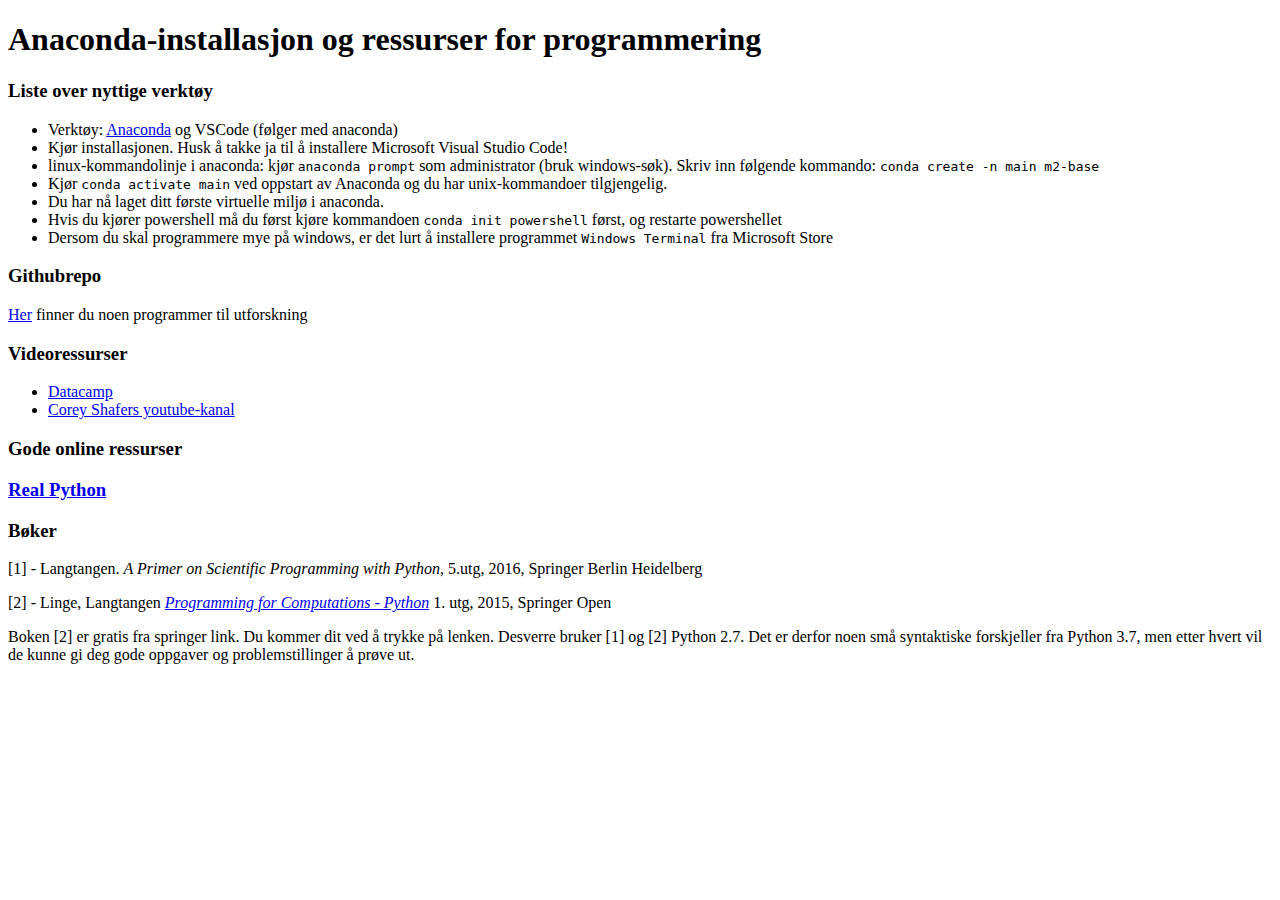
<file: pages/installguide.html>
<!DOCTYPE html>
<html xmlns="http://www.w3.org/1999/xhtml" lang="" xml:lang="">
<head>
  <meta charset="utf-8" />
  <meta name="generator" content="pandoc" />
  <meta name="viewport" content="width=device-width, initial-scale=1.0, user-scalable=yes" />
  <title>Anaconda-installasjon og ressurser for programmering</title>
  <style type="text/css">
      code{white-space: pre-wrap;}
      span.smallcaps{font-variant: small-caps;}
      span.underline{text-decoration: underline;}
      div.column{display: inline-block; vertical-align: top; width: 50%;}
  </style>
  <!--[if lt IE 9]>
    <script src="//cdnjs.cloudflare.com/ajax/libs/html5shiv/3.7.3/html5shiv-printshiv.min.js"></script>
  <![endif]-->
</head>
<body>
<header id="title-block-header">
<h1 class="title">Anaconda-installasjon og ressurser for programmering</h1>
</header>
<h3 id="liste-over-nyttige-verktøy">Liste over nyttige verktøy</h3>
<ul>
<li>Verktøy: <a href="https://www.anaconda.com/download/">Anaconda</a> og VSCode (følger med anaconda)</li>
<li>Kjør installasjonen. Husk å takke ja til å installere Microsoft Visual Studio Code!</li>
<li>linux-kommandolinje i anaconda: kjør <code>anaconda prompt</code> som administrator (bruk windows-søk). Skriv inn følgende kommando: <code>conda create -n main m2-base</code></li>
<li>Kjør <code>conda activate main</code> ved oppstart av Anaconda og du har unix-kommandoer tilgjengelig.</li>
<li>Du har nå laget ditt første virtuelle miljø i anaconda.</li>
<li>Hvis du kjører powershell må du først kjøre kommandoen <code>conda init powershell</code> først, og restarte powershellet</li>
<li>Dersom du skal programmere mye på windows, er det lurt å installere programmet <code>Windows Terminal</code> fra Microsoft Store</li>
</ul>
<h3 id="githubrepo">Githubrepo</h3>
<a href="https://github.com/eika123/progsem">Her</a> 
finner du noen programmer til utforskning
<h3 id="videoressurser">Videoressurser</h3>
<ul>
<li><a href="https://www.datacamp.com/">Datacamp</a></li>
<li><a href="https://www.youtube.com/watch?v=YYXdXT2l-Gg&amp;list=PL-osiE80TeTt2d9bfVyTiXJA-UTHn6WwU">Corey Shafers youtube-kanal</a></li>
</ul>

<h3 id="online-ressurser">Gode online ressurser<h3>
<li><a href="https://realpython.com/">Real Python</a></li>


<h3 id="bøker">Bøker</h3>
<p>[1] - Langtangen. <em>A Primer on Scientific Programming with Python</em>, 5.utg, 2016, Springer Berlin Heidelberg</p>
<p>[2] - Linge, Langtangen <a href="https://link.springer.com/book/10.1007/978-3-319-32428-9"><em>Programming for Computations - Python</em></a> 1. utg, 2015, Springer Open</p>

<p>
Boken [2] er gratis fra springer link. Du kommer dit ved å trykke på lenken.
Desverre bruker [1] og [2] Python 2.7. Det er derfor noen små syntaktiske forskjeller 
fra Python 3.7, men etter hvert vil de kunne gi deg gode oppgaver og problemstillinger
å prøve ut.
</p>

</body>
</html>
</file>
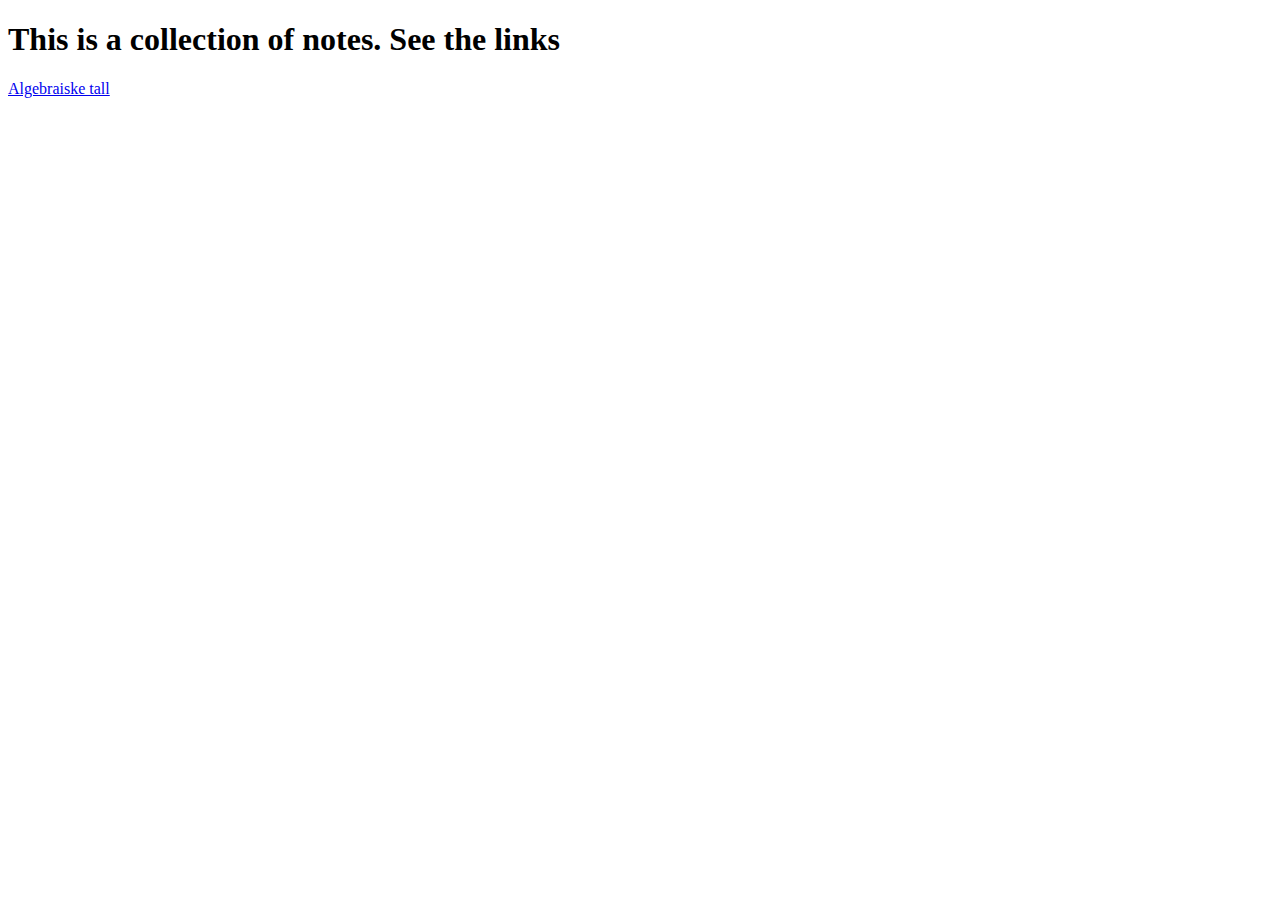
<file: pages/notatoversikt.html>
<!DOCTYPE html>
<html lang="no">
<head>
    <meta charset="UTF-8">
    <meta name="viewport" content="width=device-width, initial-scale=1.0">
    <meta http-equiv="X-UA-Compatible" content="ie=edge">
    <title>Notomat home</title>
</head>
<body>
    <h1>This is a collection of notes. See the links</h1>
        <div>
        <a href=./algebraiske_tall.html>Algebraiske tall</a>
        </div>
</body>
</html>
</file>
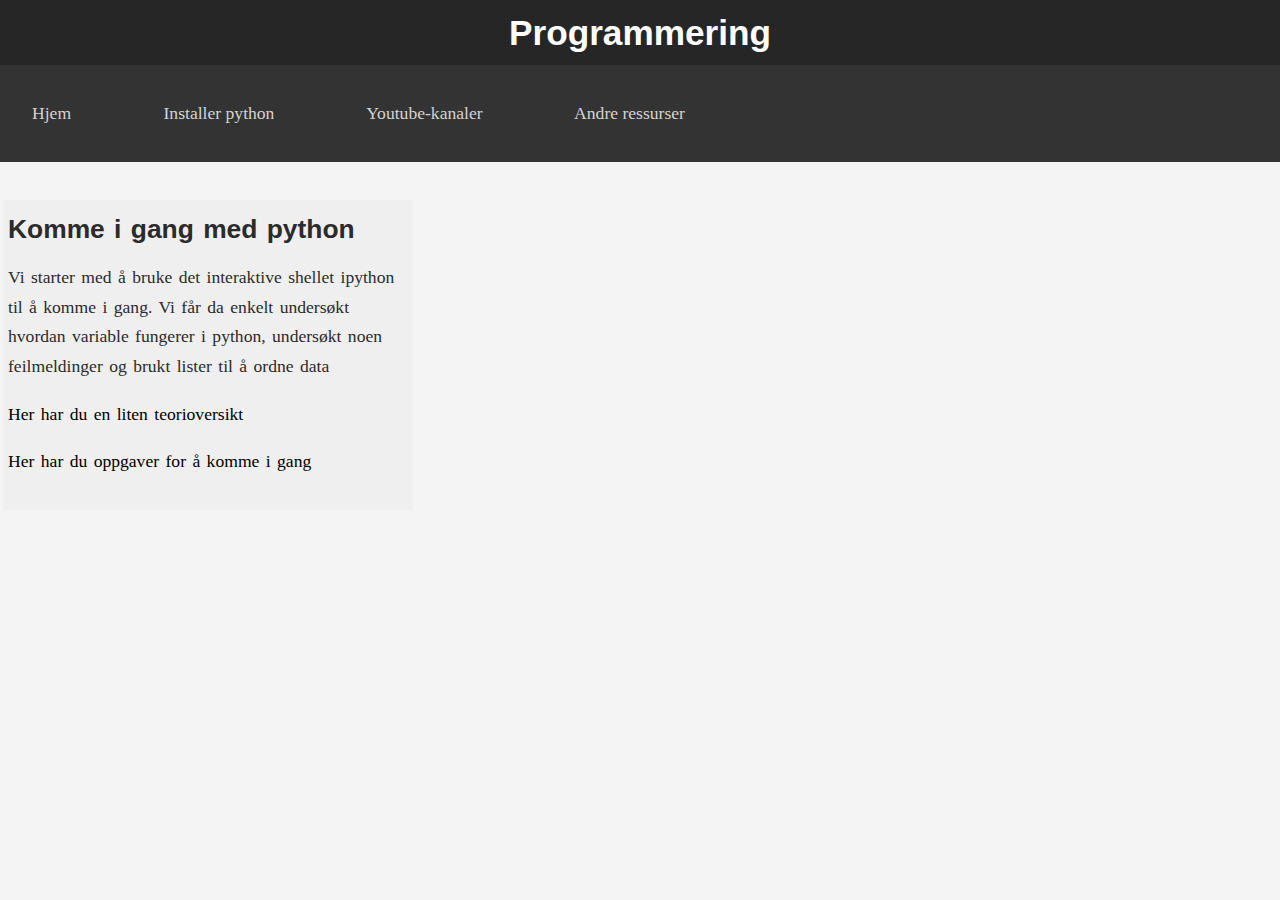
<file: pages/programmering.html>
<!DOCTYPE html>
<html lang="no">
<head>
    <meta charset="UTF-8">
    <meta name="viewport" content="width=device-width, initial-scale=1.0">
    <meta http-equiv="X-UA-Compatible" content="ie=edge">
    <title>Notomat home</title>
    <link rel="stylesheet" type="text/css" href="../css/style.css">
</head>
<body>
    <header id="main_header">
        <h1>Programmering</h1>
    </header>

    <nav id="main_navbar">
        <div class="container">
                <a href=../index.html>Hjem</a>
                <a href=installguide.html>Installer python</a>
                <a href=#>Youtube-kanaler</a>
                <a href=#>Andre ressurser</a>
        </div>
    </nav>



    <div class="block">
    <article class="nytt_innhold">
        <h2>Komme i gang med python</h2>
        <p> Vi starter med å bruke det interaktive shellet ipython
        til å komme i gang. Vi får da enkelt undersøkt hvordan 
        variable fungerer i python, undersøkt noen feilmeldinger og brukt
        lister til å ordne data</p>
        <a href="get_started.html">
            <p> 
                Her har du en liten teorioversikt
            </p>
        </a>

            <a href="exercises_getstarted.html">
            <p>
                Her har du oppgaver for å komme i gang
            </p>
            </a>
    </article>
    </div>


</body>
</html>
</file>
<file: css/style.css>
html {
  -webkit-text-size-adjust: 100%;
  -ms-text-size-adjust: 100%;
}

 @import url('https://fonts.googleapis.com/css?family=Open+Sans');
body {
    background-color: #f4f4f4;
    color:#2b2b2b;

    /* font og linjeavstand */
    font-family: Georgia, Palatino, 'Palatino Linotype', 'Times New Roman', Times, serif;
    font-size: 1.1em;
    line-height: 1.7em;

    /* margins */
    margin: 0;
}

h1, h2  {
    font-family: 'Open sans', sans-serif;
    font-weight: bold;
    margin:0;
}

header {
    font-family: 'Open sans', sans-serif;
    background-color: #d6d6d6;
    text-align: center;

}

#main_header {
    background-color: #262626;
    color: white;
    margin: 0;
    padding: 1em 1em;
    position: relative;
}


.clearfix {
    clear:both
}


a {
    text-decoration: none;
    color: black;
}

a:hover { color: black
}

a:active {
    color:white;
}

#main_navbar {
    padding-bottom: 1em;
    padding-top:1em;
    min-width: 20em;
    margin-bottom: 2em;
    background-color:  #333;
    line-height: 3.5em;
}

#main_navbar a {
    padding-top:1em;
    padding-bottom:1em;
    margin-right: 5em;
    margin-top: 10em;
    margin-bottom:10em;
    color: #d3d3d3;
}


#main_navbar a:hover {
    color: black;
    background-color: #b5b5b5;
}


article {
    max-width: 45em;
    margin: 1em;
    padding: 15px 5px;
}

.lenkeboks {
    margin: auto;
    margin-top: 20px;

    padding: 15px;

    width: 13em;

    padding-top: 1em;
    padding-right: 1em;
    padding-bottom: 1em;
    padding-left: 1em;

    border: 3px #2b2b2b solid;
    /*background-color: #383838; */
    /* color: #d6d6d6; */
    
}

.lenkeboks ul {
    padding: 0;
    list-style: none;
}

.lenkeboks li {
    padding-bottom: 3px;
}



nav ul {
    list-style: none;
}






.lenkeboks h2 {
    text-align: center;
}

.lenkeboks:hover {
    background-color: #b5b5b5;
}



.box-container {
    width: 50%;
    margin: auto;
}


.nytt_innhold {
    background-color: #efefef;
    margin: auto;
    word-spacing: 2px;
}


.block {
    float:left;
    width: 32%;
    min-width: 20em;
    margin:3px;
    box-sizing: border-box;
}


.container {
    width: 95%;
    margin: auto;
    overflow: hidden;
}
</file>
